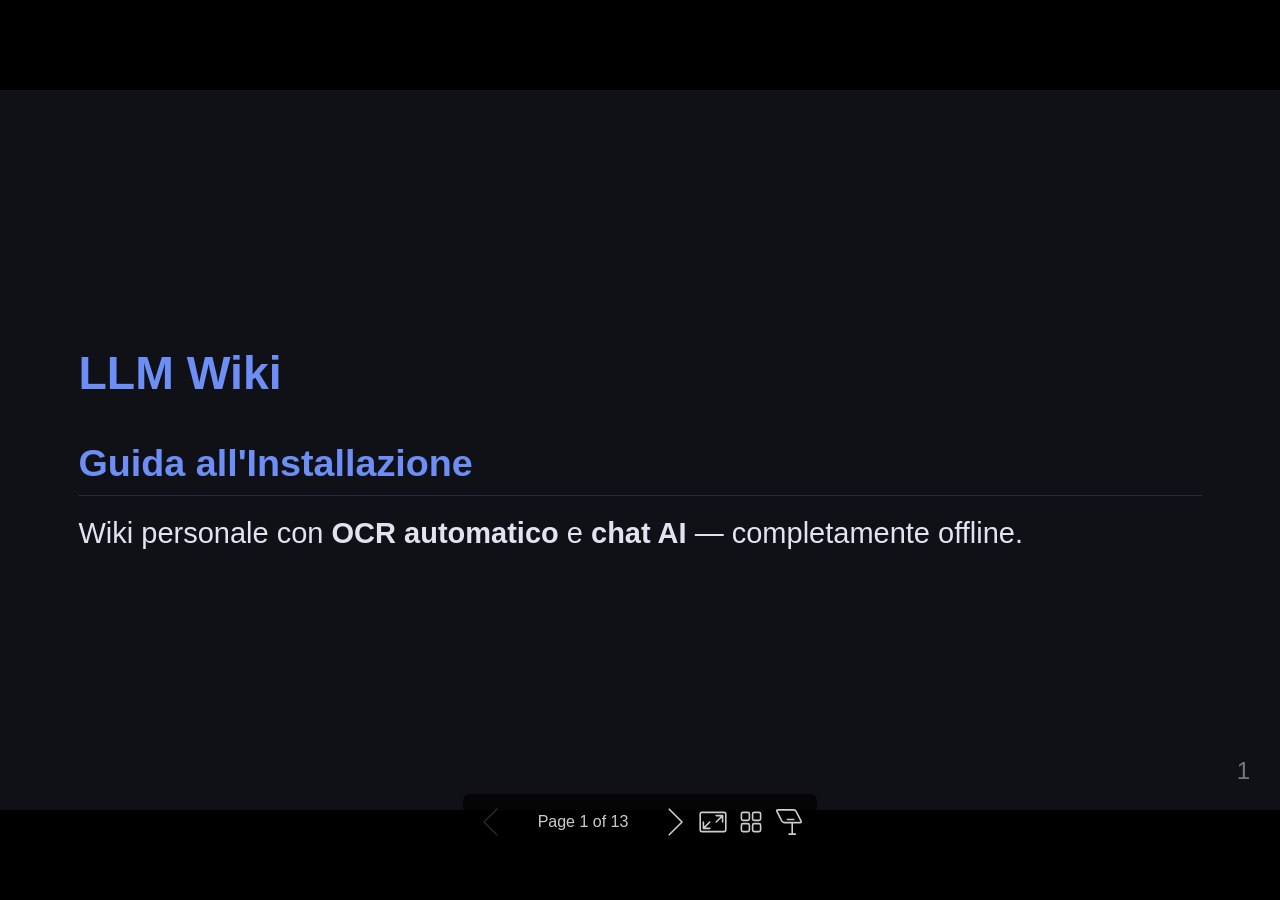
<file: docs/install-slides.html>
<!DOCTYPE html><html lang="en-US"><head><title>LLM Wiki</title><meta property="og:title" content="LLM Wiki"><meta charset="UTF-8"><meta name="viewport" content="width=device-width,height=device-height,initial-scale=1.0"><meta name="apple-mobile-web-app-capable" content="yes"><meta http-equiv="X-UA-Compatible" content="ie=edge"><meta property="og:type" content="website"><meta name="twitter:card" content="summary"><style>@media screen{body[data-bespoke-view=""] .bespoke-marp-parent>.bespoke-marp-osc>button,body[data-bespoke-view=next] .bespoke-marp-parent>.bespoke-marp-osc>button,body[data-bespoke-view=overview] button.bespoke-marp-overview-close,body[data-bespoke-view=presenter] .bespoke-marp-presenter-container .bespoke-marp-presenter-info-container .bespoke-marp-presenter-info-page-area .bespoke-marp-presenter-info-page,body[data-bespoke-view=presenter] .bespoke-marp-presenter-container .bespoke-marp-presenter-info-container button,body[data-bespoke-view=presenter] .bespoke-marp-presenter-container .bespoke-marp-presenter-note-container button{appearance:none;background-color:initial;border:0;color:inherit;cursor:pointer;font-size:inherit;opacity:.8;outline:none;padding:0;transition:opacity .2s linear;-webkit-tap-highlight-color:transparent}body[data-bespoke-view=""] .bespoke-marp-parent>.bespoke-marp-osc>button:disabled,body[data-bespoke-view=next] .bespoke-marp-parent>.bespoke-marp-osc>button:disabled,body[data-bespoke-view=overview] button.bespoke-marp-overview-close:disabled,body[data-bespoke-view=presenter] .bespoke-marp-presenter-container .bespoke-marp-presenter-info-container .bespoke-marp-presenter-info-page-area .bespoke-marp-presenter-info-page:disabled,body[data-bespoke-view=presenter] .bespoke-marp-presenter-container .bespoke-marp-presenter-info-container button:disabled,body[data-bespoke-view=presenter] .bespoke-marp-presenter-container .bespoke-marp-presenter-note-container button:disabled{cursor:not-allowed;opacity:.15!important}body[data-bespoke-view=""] .bespoke-marp-parent>.bespoke-marp-osc>button:hover,body[data-bespoke-view=next] .bespoke-marp-parent>.bespoke-marp-osc>button:hover,body[data-bespoke-view=overview] button.bespoke-marp-overview-close:hover,body[data-bespoke-view=presenter] .bespoke-marp-presenter-container .bespoke-marp-presenter-info-container .bespoke-marp-presenter-info-page-area .bespoke-marp-presenter-info-page:hover,body[data-bespoke-view=presenter] .bespoke-marp-presenter-container .bespoke-marp-presenter-info-container button:hover,body[data-bespoke-view=presenter] .bespoke-marp-presenter-container .bespoke-marp-presenter-note-container button:hover{opacity:1}body[data-bespoke-view=""] .bespoke-marp-parent>.bespoke-marp-osc>button:hover:active,body[data-bespoke-view=next] .bespoke-marp-parent>.bespoke-marp-osc>button:hover:active,body[data-bespoke-view=overview] button.bespoke-marp-overview-close:hover:active,body[data-bespoke-view=presenter] .bespoke-marp-presenter-container .bespoke-marp-presenter-info-container .bespoke-marp-presenter-info-page-area .bespoke-marp-presenter-info-page:hover:active,body[data-bespoke-view=presenter] .bespoke-marp-presenter-container .bespoke-marp-presenter-info-container button:hover:active,body[data-bespoke-view=presenter] .bespoke-marp-presenter-container .bespoke-marp-presenter-note-container button:hover:active{opacity:.6}body[data-bespoke-view=""] .bespoke-marp-parent>.bespoke-marp-osc>button:hover:not(:disabled),body[data-bespoke-view=next] .bespoke-marp-parent>.bespoke-marp-osc>button:hover:not(:disabled),body[data-bespoke-view=overview] button.bespoke-marp-overview-close:hover:not(:disabled),body[data-bespoke-view=presenter] .bespoke-marp-presenter-container .bespoke-marp-presenter-info-container .bespoke-marp-presenter-info-page-area .bespoke-marp-presenter-info-page:hover:not(:disabled),body[data-bespoke-view=presenter] .bespoke-marp-presenter-container .bespoke-marp-presenter-info-container button:hover:not(:disabled),body[data-bespoke-view=presenter] .bespoke-marp-presenter-container .bespoke-marp-presenter-note-container button:hover:not(:disabled){transition:none}body[data-bespoke-view=""] .bespoke-marp-parent>.bespoke-marp-osc>button[data-bespoke-marp-osc=prev],body[data-bespoke-view=next] .bespoke-marp-parent>.bespoke-marp-osc>button[data-bespoke-marp-osc=prev],body[data-bespoke-view=presenter] .bespoke-marp-presenter-container .bespoke-marp-presenter-info-container button.bespoke-marp-presenter-info-page-prev{background:#0000 url("[data-uri]") no-repeat 50%;background-size:contain;overflow:hidden;text-indent:100%;white-space:nowrap}body[data-bespoke-view=""] .bespoke-marp-parent>.bespoke-marp-osc>button[data-bespoke-marp-osc=next],body[data-bespoke-view=next] .bespoke-marp-parent>.bespoke-marp-osc>button[data-bespoke-marp-osc=next],body[data-bespoke-view=presenter] .bespoke-marp-presenter-container .bespoke-marp-presenter-info-container button.bespoke-marp-presenter-info-page-next{background:#0000 url("[data-uri]") no-repeat 50%;background-size:contain;overflow:hidden;text-indent:100%;white-space:nowrap}body[data-bespoke-view=""] .bespoke-marp-parent>.bespoke-marp-osc>button[data-bespoke-marp-osc=fullscreen],body[data-bespoke-view=next] .bespoke-marp-parent>.bespoke-marp-osc>button[data-bespoke-marp-osc=fullscreen]{background:#0000 url("[data-uri]") no-repeat 50%;background-size:contain;overflow:hidden;text-indent:100%;white-space:nowrap}body[data-bespoke-view=""] .bespoke-marp-parent>.bespoke-marp-osc>button.exit[data-bespoke-marp-osc=fullscreen],body[data-bespoke-view=next] .bespoke-marp-parent>.bespoke-marp-osc>button.exit[data-bespoke-marp-osc=fullscreen]{background-image:url("[data-uri]")}body[data-bespoke-view=""] .bespoke-marp-parent>.bespoke-marp-osc>button[data-bespoke-marp-osc=presenter],body[data-bespoke-view=next] .bespoke-marp-parent>.bespoke-marp-osc>button[data-bespoke-marp-osc=presenter]{background:#0000 url("[data-uri]") no-repeat 50%;background-size:contain;overflow:hidden;text-indent:100%;white-space:nowrap}body[data-bespoke-view=overview] button.bespoke-marp-overview-close,body[data-bespoke-view=presenter] .bespoke-marp-presenter-container .bespoke-marp-presenter-note-container button.bespoke-marp-presenter-note-bigger{background:#0000 url("[data-uri]") no-repeat 50%;background-size:contain;overflow:hidden;text-indent:100%;white-space:nowrap}body[data-bespoke-view=presenter] .bespoke-marp-presenter-container .bespoke-marp-presenter-note-container button.bespoke-marp-presenter-note-smaller{background:#0000 url("[data-uri]") no-repeat 50%;background-size:contain;overflow:hidden;text-indent:100%;white-space:nowrap}body[data-bespoke-view=""] .bespoke-marp-parent>.bespoke-marp-osc>button[data-bespoke-marp-osc=overview],body[data-bespoke-view=next] .bespoke-marp-parent>.bespoke-marp-osc>button[data-bespoke-marp-osc=overview]{background:#0000 url("[data-uri]") no-repeat 50%;background-size:contain;overflow:hidden;text-indent:100%;white-space:nowrap}}@keyframes __bespoke_marp_transition_reduced_outgoing__{0%{opacity:1}to{opacity:0}}@keyframes __bespoke_marp_transition_reduced_incoming__{0%{mix-blend-mode:plus-lighter;opacity:0}to{mix-blend-mode:plus-lighter;opacity:1}}.bespoke-marp-note,.bespoke-marp-osc,.bespoke-progress-parent{display:none;transition:none}@media screen{::view-transition-group(*){animation-duration:var(--marp-bespoke-transition-animation-duration,.5s);animation-timing-function:ease}::view-transition-new(*),::view-transition-old(*){animation-delay:0s;animation-direction:var(--marp-bespoke-transition-animation-direction,normal);animation-duration:var(--marp-bespoke-transition-animation-duration,.5s);animation-fill-mode:both;animation-name:var(--marp-bespoke-transition-animation-name,var(--marp-bespoke-transition-animation-name-fallback,__bespoke_marp_transition_no_animation__));mix-blend-mode:normal}::view-transition-old(*){--marp-bespoke-transition-animation-name-fallback:__bespoke_marp_transition_reduced_outgoing__;animation-timing-function:ease}::view-transition-new(*){--marp-bespoke-transition-animation-name-fallback:__bespoke_marp_transition_reduced_incoming__;animation-timing-function:ease}::view-transition-new(root),::view-transition-old(root){animation-timing-function:linear}::view-transition-new(__bespoke_marp_transition_osc__),::view-transition-old(__bespoke_marp_transition_osc__){animation-duration:0s!important;animation-name:__bespoke_marp_transition_osc__!important}::view-transition-new(__bespoke_marp_transition_osc__){opacity:0!important}.bespoke-marp-transition-warming-up::view-transition-group(*),.bespoke-marp-transition-warming-up::view-transition-new(*),.bespoke-marp-transition-warming-up::view-transition-old(*){animation-play-state:paused!important}body,html{height:100%;margin:0}body{background:#000;overflow:hidden}svg.bespoke-marp-slide{content-visibility:hidden;interactivity:inert;opacity:0;pointer-events:none;z-index:-1}svg.bespoke-marp-slide:not(.bespoke-marp-active) *{view-transition-name:none!important}svg.bespoke-marp-slide.bespoke-marp-active{content-visibility:visible;interactivity:auto;opacity:1;pointer-events:auto;z-index:0}svg.bespoke-marp-slide.bespoke-marp-active.bespoke-marp-active-ready *{animation-name:__bespoke_marp__!important}@supports not (content-visibility:hidden){svg.bespoke-marp-slide[data-bespoke-marp-load=hideable]{display:none}svg.bespoke-marp-slide[data-bespoke-marp-load=hideable].bespoke-marp-active{display:block}}}@media screen and (prefers-reduced-motion:reduce){svg.bespoke-marp-slide *{view-transition-name:none!important}}@media screen{[data-bespoke-marp-fragment=inactive]{visibility:hidden}body[data-bespoke-view=""] .bespoke-marp-parent,body[data-bespoke-view=next] .bespoke-marp-parent{inset:0;position:absolute}body[data-bespoke-view=""] .bespoke-marp-parent>.bespoke-marp-osc,body[data-bespoke-view=next] .bespoke-marp-parent>.bespoke-marp-osc{background:#000000a6;border-radius:7px;bottom:50px;color:#fff;contain:paint;display:block;font-family:Helvetica,Arial,sans-serif;font-size:16px;left:50%;line-height:0;opacity:1;padding:12px;position:absolute;touch-action:manipulation;transform:translateX(-50%);transition:opacity .2s linear;-webkit-user-select:none;user-select:none;view-transition-name:__bespoke_marp_transition_osc__;white-space:nowrap;will-change:transform;z-index:1}body[data-bespoke-view=""] .bespoke-marp-parent>.bespoke-marp-osc>:where(*),body[data-bespoke-view=next] .bespoke-marp-parent>.bespoke-marp-osc>:where(*){margin-left:6px}body[data-bespoke-view=""] .bespoke-marp-parent>.bespoke-marp-osc>:where(*):where(:first-child),body[data-bespoke-view=next] .bespoke-marp-parent>.bespoke-marp-osc>:where(*):where(:first-child){margin-left:0}body[data-bespoke-view=""] .bespoke-marp-parent>.bespoke-marp-osc>span,body[data-bespoke-view=next] .bespoke-marp-parent>.bespoke-marp-osc>span{opacity:.8}body[data-bespoke-view=""] .bespoke-marp-parent>.bespoke-marp-osc>span[data-bespoke-marp-osc=page],body[data-bespoke-view=next] .bespoke-marp-parent>.bespoke-marp-osc>span[data-bespoke-marp-osc=page]{display:inline-block;min-width:140px;text-align:center}body[data-bespoke-view=""] .bespoke-marp-parent>.bespoke-marp-osc>button[data-bespoke-marp-osc=fullscreen],body[data-bespoke-view=""] .bespoke-marp-parent>.bespoke-marp-osc>button[data-bespoke-marp-osc=next],body[data-bespoke-view=""] .bespoke-marp-parent>.bespoke-marp-osc>button[data-bespoke-marp-osc=overview],body[data-bespoke-view=""] .bespoke-marp-parent>.bespoke-marp-osc>button[data-bespoke-marp-osc=presenter],body[data-bespoke-view=""] .bespoke-marp-parent>.bespoke-marp-osc>button[data-bespoke-marp-osc=prev],body[data-bespoke-view=next] .bespoke-marp-parent>.bespoke-marp-osc>button[data-bespoke-marp-osc=fullscreen],body[data-bespoke-view=next] .bespoke-marp-parent>.bespoke-marp-osc>button[data-bespoke-marp-osc=next],body[data-bespoke-view=next] .bespoke-marp-parent>.bespoke-marp-osc>button[data-bespoke-marp-osc=overview],body[data-bespoke-view=next] .bespoke-marp-parent>.bespoke-marp-osc>button[data-bespoke-marp-osc=presenter],body[data-bespoke-view=next] .bespoke-marp-parent>.bespoke-marp-osc>button[data-bespoke-marp-osc=prev]{height:32px;line-height:32px;width:32px}body[data-bespoke-view=""] .bespoke-marp-parent.bespoke-marp-inactive,body[data-bespoke-view=next] .bespoke-marp-parent.bespoke-marp-inactive{cursor:none}body[data-bespoke-view=""] .bespoke-marp-parent.bespoke-marp-inactive>.bespoke-marp-osc,body[data-bespoke-view=next] .bespoke-marp-parent.bespoke-marp-inactive>.bespoke-marp-osc{opacity:0;pointer-events:none}body[data-bespoke-view=""] svg.bespoke-marp-slide,body[data-bespoke-view=next] svg.bespoke-marp-slide{height:100%;left:0;position:absolute;top:0;width:100%}body[data-bespoke-view=""] .bespoke-progress-parent{background:#222;display:flex;height:5px;width:100%}body[data-bespoke-view=""] .bespoke-progress-parent+:where(.bespoke-marp-parent){top:5px}body[data-bespoke-view=""] .bespoke-progress-parent .bespoke-progress-bar{background:#0288d1;flex:0 0 0;transition:flex-basis .2s cubic-bezier(0,1,1,1)}body[data-bespoke-view=next]{background:#0000}body[data-bespoke-view=presenter]{background:#161616}body[data-bespoke-view=presenter] .bespoke-marp-presenter-container{display:grid;font-family:Helvetica,Arial,sans-serif;grid-template:"current dragbar next" minmax(140px,1fr) "current dragbar note" 2fr "info    dragbar note" 3em;grid-template-columns:minmax(3px,var(--bespoke-marp-presenter-split-ratio,66%)) 0 minmax(3px,1fr);height:100%;left:0;position:absolute;top:0;width:100%}body[data-bespoke-view=presenter] .bespoke-marp-presenter-container :where(.bespoke-marp-parent){grid-area:current;overflow:hidden;position:relative}body[data-bespoke-view=presenter] .bespoke-marp-presenter-container :where(.bespoke-marp-parent) :where(svg.bespoke-marp-slide){height:calc(100% - 40px);left:20px;pointer-events:none;position:absolute;top:20px;-webkit-user-select:none;user-select:none;width:calc(100% - 40px)}body[data-bespoke-view=presenter] .bespoke-marp-presenter-container :where(.bespoke-marp-parent) :where(svg.bespoke-marp-slide).bespoke-marp-active{filter:drop-shadow(0 3px 10px rgba(0,0,0,.5))}body[data-bespoke-view=presenter] .bespoke-marp-presenter-container .bespoke-marp-presenter-dragbar-container{background:#0288d1;cursor:col-resize;grid-area:dragbar;margin-left:-3px;opacity:0;position:relative;transition:opacity .4s linear .1s;width:6px;z-index:10}body[data-bespoke-view=presenter] .bespoke-marp-presenter-container .bespoke-marp-presenter-dragbar-container:hover{opacity:1}body[data-bespoke-view=presenter] .bespoke-marp-presenter-container .bespoke-marp-presenter-dragbar-container.active{opacity:1;transition-delay:0s}body[data-bespoke-view=presenter] .bespoke-marp-presenter-container .bespoke-marp-presenter-next-container{background:#222;cursor:pointer;display:none;grid-area:next;overflow:hidden;position:relative}body[data-bespoke-view=presenter] .bespoke-marp-presenter-container .bespoke-marp-presenter-next-container.active{display:block}body[data-bespoke-view=presenter] .bespoke-marp-presenter-container .bespoke-marp-presenter-next-container iframe.bespoke-marp-presenter-next{background:#0000;border:0;display:block;filter:drop-shadow(0 3px 10px rgba(0,0,0,.5));height:calc(100% - 40px);left:20px;pointer-events:none;position:absolute;interactivity:inert;top:20px;-webkit-user-select:none;user-select:none;width:calc(100% - 40px)}body[data-bespoke-view=presenter] .bespoke-marp-presenter-container .bespoke-marp-presenter-note-container{background:#222;color:#eee;grid-area:note;position:relative;z-index:1}body[data-bespoke-view=presenter] .bespoke-marp-presenter-container .bespoke-marp-presenter-note-container button{height:1.5em;line-height:1.5em;width:1.5em}body[data-bespoke-view=presenter] .bespoke-marp-presenter-container .bespoke-marp-presenter-note-container .bespoke-marp-presenter-note-wrapper{display:block;inset:0;position:absolute}body[data-bespoke-view=presenter] .bespoke-marp-presenter-container .bespoke-marp-presenter-note-container .bespoke-marp-presenter-note-buttons{background:#000000a6;border-radius:4px;bottom:0;display:flex;gap:4px;margin:12px;opacity:0;padding:6px;pointer-events:none;position:absolute;right:0;transition:opacity .2s linear}body[data-bespoke-view=presenter] .bespoke-marp-presenter-container .bespoke-marp-presenter-note-container .bespoke-marp-presenter-note-buttons:focus-within,body[data-bespoke-view=presenter] .bespoke-marp-presenter-container .bespoke-marp-presenter-note-container .bespoke-marp-presenter-note-wrapper:focus-within+.bespoke-marp-presenter-note-buttons,body[data-bespoke-view=presenter] .bespoke-marp-presenter-container .bespoke-marp-presenter-note-container:hover .bespoke-marp-presenter-note-buttons{opacity:1;pointer-events:auto}body[data-bespoke-view=presenter] .bespoke-marp-presenter-container .bespoke-marp-presenter-note-container .bespoke-marp-note{box-sizing:border-box;font-size:calc(1.1em*var(--bespoke-marp-note-font-scale, 1));height:calc(100% - 40px);margin:20px;overflow:auto;padding-right:3px;white-space:pre-wrap;width:calc(100% - 40px);word-wrap:break-word;scrollbar-color:#eeeeee80 #0000;scrollbar-width:thin}body[data-bespoke-view=presenter] .bespoke-marp-presenter-container .bespoke-marp-presenter-note-container .bespoke-marp-note::-webkit-scrollbar{width:6px}body[data-bespoke-view=presenter] .bespoke-marp-presenter-container .bespoke-marp-presenter-note-container .bespoke-marp-note::-webkit-scrollbar-track{background:#0000}body[data-bespoke-view=presenter] .bespoke-marp-presenter-container .bespoke-marp-presenter-note-container .bespoke-marp-note::-webkit-scrollbar-thumb{background:#eeeeee80;border-radius:6px}body[data-bespoke-view=presenter] .bespoke-marp-presenter-container .bespoke-marp-presenter-note-container .bespoke-marp-note:empty{pointer-events:none}body[data-bespoke-view=presenter] .bespoke-marp-presenter-container .bespoke-marp-presenter-note-container .bespoke-marp-note.active{display:block}body[data-bespoke-view=presenter] .bespoke-marp-presenter-container .bespoke-marp-presenter-note-container .bespoke-marp-note p:first-child{margin-top:0}body[data-bespoke-view=presenter] .bespoke-marp-presenter-container .bespoke-marp-presenter-note-container .bespoke-marp-note p:last-child{margin-bottom:0}body[data-bespoke-view=presenter] .bespoke-marp-presenter-container .bespoke-marp-presenter-info-container{align-items:center;box-sizing:border-box;color:#eee;display:flex;flex-wrap:nowrap;grid-area:info;justify-content:center;overflow:hidden;padding:0 10px}body[data-bespoke-view=presenter] .bespoke-marp-presenter-container .bespoke-marp-presenter-info-container .bespoke-marp-presenter-info-page-area,body[data-bespoke-view=presenter] .bespoke-marp-presenter-container .bespoke-marp-presenter-info-container .bespoke-marp-presenter-info-time,body[data-bespoke-view=presenter] .bespoke-marp-presenter-container .bespoke-marp-presenter-info-container .bespoke-marp-presenter-info-timer{box-sizing:border-box;display:block;padding:0 10px;white-space:nowrap;width:100%}body[data-bespoke-view=presenter] .bespoke-marp-presenter-container .bespoke-marp-presenter-info-container button{height:1.5em;line-height:1.5em;width:1.5em}body[data-bespoke-view=presenter] .bespoke-marp-presenter-container .bespoke-marp-presenter-info-container .bespoke-marp-presenter-info-page-area{order:2;text-align:center}body[data-bespoke-view=presenter] .bespoke-marp-presenter-container .bespoke-marp-presenter-info-container .bespoke-marp-presenter-info-page-area .bespoke-marp-presenter-info-page{display:inline-block;min-width:120px;text-align:center}body[data-bespoke-view=presenter] .bespoke-marp-presenter-container .bespoke-marp-presenter-info-container .bespoke-marp-presenter-info-time{color:#999;order:1;text-align:left}body[data-bespoke-view=presenter] .bespoke-marp-presenter-container .bespoke-marp-presenter-info-container .bespoke-marp-presenter-info-timer{color:#999;order:3;text-align:right}body[data-bespoke-view=presenter] .bespoke-marp-presenter-container .bespoke-marp-presenter-info-container .bespoke-marp-presenter-info-timer:hover{cursor:pointer}body[data-bespoke-view=overview]{background:#161616;overflow:auto}body[data-bespoke-view=overview] [data-bespoke-marp-fragment=inactive]{visibility:visible}body[data-bespoke-view=overview] .bespoke-marp-overview-header{backdrop-filter:blur(4px);background:#222222d9;box-shadow:0 3px 10px #00000080;box-sizing:border-box;display:flex;height:48px;inset:0 0 auto;justify-content:flex-end;padding:10px;position:fixed;z-index:1}body[data-bespoke-view=overview] button.bespoke-marp-overview-close{height:28px;line-height:28px;transform:rotate(45deg);width:28px}body[data-bespoke-view=overview] .bespoke-marp-parent{display:grid;gap:40px;grid-template-columns:repeat(auto-fit,minmax(0,240px));justify-content:space-around;padding:30px}body[data-bespoke-view=overview] .bespoke-marp-parent svg.bespoke-marp-slide{--bov-selected:#0000;--bov-focus:#161616;--bov-focus-outline:#0000;background-image:conic-gradient(#161616 0 0),conic-gradient(var(--bov-focus) 0 0),conic-gradient(var(--bov-focus-outline) 0 0),conic-gradient(var(--bov-selected) 0 0);background-position:5px 5px,3px 3px,2px 2px,0 0;background-repeat:no-repeat;background-size:calc(100% - 10px) calc(100% - 10px),calc(100% - 6px) calc(100% - 6px),calc(100% - 4px) calc(100% - 4px),100% 100%;content-visibility:visible;cursor:pointer;filter:drop-shadow(0 3px 10px rgba(0,0,0,.5));margin:-6px;padding:6px;interactivity:auto;opacity:1;outline:0;pointer-events:auto;scroll-margin-block:30px;width:100%;z-index:0}body[data-bespoke-view=overview] .bespoke-marp-parent svg.bespoke-marp-slide *,body[data-bespoke-view=overview] .bespoke-marp-parent svg.bespoke-marp-slide.bespoke-marp-active *{pointer-events:none;interactivity:inert}body[data-bespoke-view=overview] .bespoke-marp-parent svg.bespoke-marp-slide:active,body[data-bespoke-view=overview] .bespoke-marp-parent svg.bespoke-marp-slide:focus-visible,body[data-bespoke-view=overview] .bespoke-marp-parent svg.bespoke-marp-slide:hover{--bov-focus-outline:#161616}body[data-bespoke-view=overview] .bespoke-marp-parent svg.bespoke-marp-slide:focus-visible,body[data-bespoke-view=overview] .bespoke-marp-parent svg.bespoke-marp-slide:hover{--bov-focus:#999}body[data-bespoke-view=overview] .bespoke-marp-parent svg.bespoke-marp-slide:active{--bov-focus:#eee}body[data-bespoke-view=overview] .bespoke-marp-parent svg.bespoke-marp-slide.bespoke-marp-active{--bov-selected:#0288d1}body[data-bespoke-view=overview]:has(.bespoke-marp-overview-header) .bespoke-marp-parent{padding-top:78px}body[data-bespoke-view=overview]:has(.bespoke-marp-overview-header) .bespoke-marp-parent svg.bespoke-marp-slide{scroll-margin-top:78px}.bespoke-marp-overview{background:#000000a6;inset:0;opacity:0;pointer-events:none;position:fixed;transition:opacity .1s ease;z-index:10}.bespoke-marp-overview iframe{background:#222;border:0;display:block;height:100%;left:0;position:absolute;top:0;width:100%}.bespoke-marp-overview[data-open="1"]{opacity:1;pointer-events:auto}}@media print{.bespoke-marp-overview,.bespoke-marp-presenter-info-container,.bespoke-marp-presenter-next-container,.bespoke-marp-presenter-note-container{display:none}}</style><style>div#\:\$p > svg > foreignObject > section{width:1280px;height:720px;box-sizing:border-box;overflow:hidden;position:relative;scroll-snap-align:center center;-webkit-text-size-adjust:100%;text-size-adjust:100%}div#\:\$p > svg > foreignObject > section::after{bottom:0;content:attr(data-marpit-pagination);padding:inherit;pointer-events:none;position:absolute;right:0}div#\:\$p > svg > foreignObject > section:not([data-marpit-pagination])::after{display:none}div#\:\$p > svg > foreignObject > section :is(h1, marp-h1){font-size:2em;margin-block:0.67em}div#\:\$p > svg > foreignObject > section video::-webkit-media-controls{will-change:transform}@page {size:1280px 720px;margin:0}@media print{html, body{background-color:#fff;margin:0;page-break-inside:avoid;break-inside:avoid-page}div#\:\$p > svg > foreignObject > section{page-break-before:always;break-before:page}div#\:\$p > svg > foreignObject > section, div#\:\$p > svg > foreignObject > section *{-webkit-print-color-adjust:exact!important;animation-delay:0s!important;animation-duration:0s!important;color-adjust:exact!important;print-color-adjust:exact!important;transition:none!important}div#\:\$p > svg[data-marpit-svg]{display:block;height:100vh;width:100vw}}div#\:\$p > svg > foreignObject > :where(section){container-type:size}div#\:\$p > svg > foreignObject > section img[data-marp-twemoji]{background:transparent;height:1em;margin:0 .05em 0 .1em;vertical-align:-.1em;width:1em}div#\:\$p > svg > foreignObject > section{--fgColor-danger:light-dark(#d1242f, #f85149);--bgColor-attention-muted:light-dark(#fff8c5, #bb800926);--bgColor-muted:light-dark(#f6f8fa, #151b23);--bgColor-neutral-muted:light-dark(#818b981f, #656c7633);--borderColor-accent-emphasis:light-dark(#0969da, #1f6feb);--borderColor-attention-emphasis:light-dark(#9a6700, #9e6a03);--borderColor-danger-emphasis:light-dark(#cf222e, #da3633);--borderColor-default:light-dark(#d1d9e0, #3d444d);--borderColor-done-emphasis:light-dark(#8250df, #8957e5);--borderColor-success-emphasis:light-dark(#1a7f37, #238636);--color-prettylights-syntax-brackethighlighter-angle:light-dark(#59636e, #9198a1);--color-prettylights-syntax-brackethighlighter-unmatched:light-dark(#82071e, #f85149);--color-prettylights-syntax-carriage-return-bg:light-dark(#cf222e, #b62324);--color-prettylights-syntax-carriage-return-text:light-dark(#f6f8fa, #f0f6fc);--color-prettylights-syntax-comment:light-dark(#59636e, #9198a1);--color-prettylights-syntax-constant:light-dark(#0550ae, #79c0ff);--color-prettylights-syntax-constant-other-reference-link:light-dark(#0a3069, #a5d6ff);--color-prettylights-syntax-entity:light-dark(#6639ba, #d2a8ff);--color-prettylights-syntax-entity-tag:light-dark(#0550ae, #7ee787);--color-prettylights-syntax-invalid-illegal-text:light-dark(var(--fgColor-danger), var(--fgColor-danger));--color-prettylights-syntax-keyword:light-dark(#cf222e, #ff7b72);--color-prettylights-syntax-markup-changed-bg:light-dark(#ffd8b5, #5a1e02);--color-prettylights-syntax-markup-changed-text:light-dark(#953800, #ffdfb6);--color-prettylights-syntax-markup-deleted-bg:light-dark(#ffebe9, #67060c);--color-prettylights-syntax-markup-deleted-text:light-dark(#82071e, #ffdcd7);--color-prettylights-syntax-markup-heading:light-dark(#0550ae, #1f6feb);--color-prettylights-syntax-markup-ignored-bg:light-dark(#0550ae, #1158c7);--color-prettylights-syntax-markup-ignored-text:light-dark(#d1d9e0, #f0f6fc);--color-prettylights-syntax-markup-inserted-bg:light-dark(#dafbe1, #033a16);--color-prettylights-syntax-markup-inserted-text:light-dark(#116329, #aff5b4);--color-prettylights-syntax-markup-list:light-dark(#3b2300, #f2cc60);--color-prettylights-syntax-meta-diff-range:light-dark(#8250df, #d2a8ff);--color-prettylights-syntax-string:light-dark(#0a3069, #a5d6ff);--color-prettylights-syntax-string-regexp:light-dark(#116329, #7ee787);--color-prettylights-syntax-sublimelinter-gutter-mark:light-dark(#818b98, #3d444d);--color-prettylights-syntax-variable:light-dark(#953800, #ffa657);--fgColor-accent:light-dark(#0969da, #4493f8);--fgColor-attention:light-dark(#9a6700, #d29922);--fgColor-done:light-dark(#8250df, #ab7df8);--fgColor-muted:light-dark(#59636e, #9198a1);--fgColor-success:light-dark(#1a7f37, #3fb950);--bgColor-default:light-dark(#fff, #0d1117);--borderColor-muted:light-dark(#d1d9e0b3, #3d444db3);--color-prettylights-syntax-invalid-illegal-bg:light-dark(var(--bgColor-danger-muted), var(--bgColor-danger-muted));--color-prettylights-syntax-markup-bold:light-dark(#1f2328, #f0f6fc);--color-prettylights-syntax-markup-italic:light-dark(#1f2328, #f0f6fc);--color-prettylights-syntax-storage-modifier-import:light-dark(#1f2328, #f0f6fc);--fgColor-default:light-dark(#1f2328, #f0f6fc);--focus-outlineColor:light-dark(var(--borderColor-accent-emphasis), var(--borderColor-accent-emphasis));--borderColor-neutral-muted:light-dark(var(--borderColor-muted), var(--borderColor-muted));--base-size-16:calc(var(--marpit-root-font-size, 1rem) * 1);--base-size-24:calc(var(--marpit-root-font-size, 1rem) * 1.5);--base-size-4:calc(var(--marpit-root-font-size, 1rem) * 0.25);--base-size-40:calc(var(--marpit-root-font-size, 1rem) * 2.5);--base-size-8:calc(var(--marpit-root-font-size, 1rem) * 0.5);--base-text-weight-medium:500;--base-text-weight-normal:400;--base-text-weight-semibold:600;--fontStack-monospace:ui-monospace, SFMono-Regular, SF Mono, Menlo, Consolas, Liberation Mono, monospace;--fontStack-sansSerif:-apple-system, BlinkMacSystemFont, "Segoe UI", "Noto Sans", Helvetica, Arial, sans-serif, "Apple Color Emoji", "Segoe UI Emoji";}/*!
 * Marp default theme.
 *
 * @theme default
 * @author Yuki Hattori
 *
 * @auto-scaling true
 * @size 16:9 1280px 720px
 * @size 4:3 960px 720px
 */div#\:\$p > svg > foreignObject > section [data-theme=light],div#\:\$p > svg > foreignObject > section{color-scheme:light}div#\:\$p > svg > foreignObject > section [data-theme=dark],div#\:\$p > svg > foreignObject > section:where(.invert){color-scheme:dark}div#\:\$p > svg > foreignObject > section{-ms-text-size-adjust:100%;-webkit-text-size-adjust:100%;background-color:var(--bgColor-default);color:var(--fgColor-default);font-family:var(--fontStack-sansSerif, -apple-system, BlinkMacSystemFont, "Segoe UI", "Noto Sans", Helvetica, Arial, sans-serif, "Apple Color Emoji", "Segoe UI Emoji");font-size:16px;font-weight:var(--base-text-weight-normal, 400);line-height:1.5;margin:0;word-wrap:break-word}div#\:\$p > svg > foreignObject > section{--marpit-root-font-size:16px}div#\:\$p > svg > foreignObject > section a{text-decoration:underline;text-underline-offset:calc(var(--marpit-root-font-size, 1rem) * .2)}div#\:\$p > svg > foreignObject > section :is(h1, marp-h1):hover .anchor .octicon-link:before,div#\:\$p > svg > foreignObject > section :is(h2, marp-h2):hover .anchor .octicon-link:before,div#\:\$p > svg > foreignObject > section :is(h3, marp-h3):hover .anchor .octicon-link:before,div#\:\$p > svg > foreignObject > section :is(h4, marp-h4):hover .anchor .octicon-link:before,div#\:\$p > svg > foreignObject > section :is(h5, marp-h5):hover .anchor .octicon-link:before,div#\:\$p > svg > foreignObject > section :is(h6, marp-h6):hover .anchor .octicon-link:before{background-color:currentColor;content:" ";display:inline-block;height:16px;-webkit-mask-image:url('data:image/svg+xml;charset=utf-8,<svg xmlns="http://www.w3.org/2000/svg" aria-hidden="true" viewBox="0 0 16 16"><path fill-rule="evenodd" d="M7.775 3.275a.75.75 0 0 0 1.06 1.06l1.25-1.25a2 2 0 1 1 2.83 2.83l-2.5 2.5a2 2 0 0 1-2.83 0 .75.75 0 0 0-1.06 1.06 3.5 3.5 0 0 0 4.95 0l2.5-2.5a3.5 3.5 0 0 0-4.95-4.95zm-4.69 9.64a2 2 0 0 1 0-2.83l2.5-2.5a2 2 0 0 1 2.83 0 .75.75 0 0 0 1.06-1.06 3.5 3.5 0 0 0-4.95 0l-2.5 2.5a3.5 3.5 0 0 0 4.95 4.95l1.25-1.25a.75.75 0 0 0-1.06-1.06l-1.25 1.25a2 2 0 0 1-2.83 0"/></svg>');mask-image:url('data:image/svg+xml;charset=utf-8,<svg xmlns="http://www.w3.org/2000/svg" aria-hidden="true" viewBox="0 0 16 16"><path fill-rule="evenodd" d="M7.775 3.275a.75.75 0 0 0 1.06 1.06l1.25-1.25a2 2 0 1 1 2.83 2.83l-2.5 2.5a2 2 0 0 1-2.83 0 .75.75 0 0 0-1.06 1.06 3.5 3.5 0 0 0 4.95 0l2.5-2.5a3.5 3.5 0 0 0-4.95-4.95zm-4.69 9.64a2 2 0 0 1 0-2.83l2.5-2.5a2 2 0 0 1 2.83 0 .75.75 0 0 0 1.06-1.06 3.5 3.5 0 0 0-4.95 0l-2.5 2.5a3.5 3.5 0 0 0 4.95 4.95l1.25-1.25a.75.75 0 0 0-1.06-1.06l-1.25 1.25a2 2 0 0 1-2.83 0"/></svg>');width:16px}div#\:\$p > svg > foreignObject > section details,div#\:\$p > svg > foreignObject > section figcaption,div#\:\$p > svg > foreignObject > section figure{display:block}div#\:\$p > svg > foreignObject > section summary{display:list-item}div#\:\$p > svg > foreignObject > section [hidden]{display:none!important}div#\:\$p > svg > foreignObject > section a{background-color:transparent;color:var(--fgColor-accent);text-decoration:none}div#\:\$p > svg > foreignObject > section abbr[title]{border-bottom:none;-webkit-text-decoration:underline dotted;text-decoration:underline dotted}div#\:\$p > svg > foreignObject > section b,div#\:\$p > svg > foreignObject > section strong{font-weight:var(--base-text-weight-semibold, 600)}div#\:\$p > svg > foreignObject > section dfn{font-style:italic}div#\:\$p > svg > foreignObject > section :is(h1, marp-h1){border-bottom:1px solid var(--borderColor-muted);font-size:2em;font-weight:var(--base-text-weight-semibold, 600);margin:.67em 0;padding-bottom:.3em}div#\:\$p > svg > foreignObject > section mark{background-color:var(--bgColor-attention-muted);color:var(--fgColor-default)}div#\:\$p > svg > foreignObject > section small{font-size:90%}div#\:\$p > svg > foreignObject > section sub,div#\:\$p > svg > foreignObject > section sup{font-size:75%;line-height:0;position:relative;vertical-align:baseline}div#\:\$p > svg > foreignObject > section sub{bottom:-.25em}div#\:\$p > svg > foreignObject > section sup{top:-.5em}div#\:\$p > svg > foreignObject > section img{border-style:none;box-sizing:content-box;max-width:100%}div#\:\$p > svg > foreignObject > section code,div#\:\$p > svg > foreignObject > section kbd,div#\:\$p > svg > foreignObject > section :is(pre, marp-pre),div#\:\$p > svg > foreignObject > section samp{font-family:monospace;font-size:1em}div#\:\$p > svg > foreignObject > section figure{margin:1em var(--base-size-40)}div#\:\$p > svg > foreignObject > section hr{background:transparent;background-color:var(--borderColor-default);border:0;box-sizing:content-box;height:.25em;margin:var(--base-size-24) 0;overflow:hidden;padding:0}div#\:\$p > svg > foreignObject > section input{font:inherit;font-family:inherit;font-size:inherit;line-height:inherit;margin:0;overflow:visible}div#\:\$p > svg > foreignObject > section [type=button],div#\:\$p > svg > foreignObject > section [type=reset],div#\:\$p > svg > foreignObject > section [type=submit]{-webkit-appearance:button;-moz-appearance:button;appearance:button}div#\:\$p > svg > foreignObject > section [type=checkbox],div#\:\$p > svg > foreignObject > section [type=radio]{box-sizing:border-box;padding:0}div#\:\$p > svg > foreignObject > section [type=number]::-webkit-inner-spin-button,div#\:\$p > svg > foreignObject > section [type=number]::-webkit-outer-spin-button{height:auto}div#\:\$p > svg > foreignObject > section [type=search]::-webkit-search-cancel-button,div#\:\$p > svg > foreignObject > section [type=search]::-webkit-search-decoration{-webkit-appearance:none;appearance:none}div#\:\$p > svg > foreignObject > section ::-webkit-input-placeholder{color:inherit;opacity:.54}div#\:\$p > svg > foreignObject > section ::-webkit-file-upload-button{-webkit-appearance:button;appearance:button;font:inherit}div#\:\$p > svg > foreignObject > section a:hover{text-decoration:underline}div#\:\$p > svg > foreignObject > section ::-moz-placeholder{color:var(--fgColor-muted);opacity:1}div#\:\$p > svg > foreignObject > section ::placeholder{color:var(--fgColor-muted);opacity:1}div#\:\$p > svg > foreignObject > section hr:after,div#\:\$p > svg > foreignObject > section hr:before{content:"";display:table}div#\:\$p > svg > foreignObject > section hr:after{clear:both}div#\:\$p > svg > foreignObject > section table{border-collapse:collapse;border-spacing:0;display:block;font-variant:tabular-nums;max-width:100%;overflow:auto;width:-moz-max-content;width:max-content}div#\:\$p > svg > foreignObject > section td,div#\:\$p > svg > foreignObject > section th{padding:0}div#\:\$p > svg > foreignObject > section details summary{cursor:pointer}div#\:\$p > svg > foreignObject > section [role=button]:focus,div#\:\$p > svg > foreignObject > section a:focus,div#\:\$p > svg > foreignObject > section input[type=checkbox]:focus,div#\:\$p > svg > foreignObject > section input[type=radio]:focus{box-shadow:none;outline:2px solid var(--focus-outlineColor);outline-offset:-2px}div#\:\$p > svg > foreignObject > section [role=button]:focus:not(:focus-visible),div#\:\$p > svg > foreignObject > section a:focus:not(:focus-visible),div#\:\$p > svg > foreignObject > section input[type=checkbox]:focus:not(:focus-visible),div#\:\$p > svg > foreignObject > section input[type=radio]:focus:not(:focus-visible){outline:1px solid transparent}div#\:\$p > svg > foreignObject > section [role=button]:focus-visible,div#\:\$p > svg > foreignObject > section a:focus-visible,div#\:\$p > svg > foreignObject > section input[type=checkbox]:focus-visible,div#\:\$p > svg > foreignObject > section input[type=radio]:focus-visible{box-shadow:none;outline:2px solid var(--focus-outlineColor);outline-offset:-2px}div#\:\$p > svg > foreignObject > section a:not([class]):focus,div#\:\$p > svg > foreignObject > section a:not([class]):focus-visible,div#\:\$p > svg > foreignObject > section input[type=checkbox]:focus,div#\:\$p > svg > foreignObject > section input[type=checkbox]:focus-visible,div#\:\$p > svg > foreignObject > section input[type=radio]:focus,div#\:\$p > svg > foreignObject > section input[type=radio]:focus-visible{outline-offset:0}div#\:\$p > svg > foreignObject > section kbd{background-color:var(--bgColor-muted);border-bottom-color:var(--borderColor-neutral-muted);border:1px solid var(--borderColor-neutral-muted);border-radius:6px;box-shadow:inset 0 -1px 0 var(--borderColor-neutral-muted);color:var(--fgColor-default);display:inline-block;font:11px var(--fontStack-monospace, ui-monospace, SFMono-Regular, SF Mono, Menlo, Consolas, Liberation Mono, monospace);line-height:10px;padding:var(--base-size-4);vertical-align:middle}div#\:\$p > svg > foreignObject > section :is(h1, marp-h1),div#\:\$p > svg > foreignObject > section :is(h2, marp-h2),div#\:\$p > svg > foreignObject > section :is(h3, marp-h3),div#\:\$p > svg > foreignObject > section :is(h4, marp-h4),div#\:\$p > svg > foreignObject > section :is(h5, marp-h5),div#\:\$p > svg > foreignObject > section :is(h6, marp-h6){font-weight:var(--base-text-weight-semibold, 600);line-height:1.25;margin-bottom:var(--base-size-16);margin-top:var(--base-size-24)}div#\:\$p > svg > foreignObject > section :is(h2, marp-h2){border-bottom:1px solid var(--borderColor-muted);font-size:1.5em;padding-bottom:.3em}div#\:\$p > svg > foreignObject > section :is(h2, marp-h2),div#\:\$p > svg > foreignObject > section :is(h3, marp-h3){font-weight:var(--base-text-weight-semibold, 600)}div#\:\$p > svg > foreignObject > section :is(h3, marp-h3){font-size:1.25em}div#\:\$p > svg > foreignObject > section :is(h4, marp-h4){font-size:1em}div#\:\$p > svg > foreignObject > section :is(h4, marp-h4),div#\:\$p > svg > foreignObject > section :is(h5, marp-h5){font-weight:var(--base-text-weight-semibold, 600)}div#\:\$p > svg > foreignObject > section :is(h5, marp-h5){font-size:.875em}div#\:\$p > svg > foreignObject > section :is(h6, marp-h6){color:var(--fgColor-muted);font-size:.85em;font-weight:var(--base-text-weight-semibold, 600)}div#\:\$p > svg > foreignObject > section p{margin-bottom:10px;margin-top:0}div#\:\$p > svg > foreignObject > section blockquote{border-left:.25em solid var(--borderColor-default);color:var(--fgColor-muted);margin:0;padding:0 1em}div#\:\$p > svg > foreignObject > section ol,div#\:\$p > svg > foreignObject > section ul{margin-bottom:0;margin-top:0;padding-left:2em}div#\:\$p > svg > foreignObject > section ol ol,div#\:\$p > svg > foreignObject > section ul ol{list-style-type:lower-roman}div#\:\$p > svg > foreignObject > section ol ol ol,div#\:\$p > svg > foreignObject > section ol ul ol,div#\:\$p > svg > foreignObject > section ul ol ol,div#\:\$p > svg > foreignObject > section ul ul ol{list-style-type:lower-alpha}div#\:\$p > svg > foreignObject > section dd{margin-left:0}div#\:\$p > svg > foreignObject > section code,div#\:\$p > svg > foreignObject > section :is(pre, marp-pre),div#\:\$p > svg > foreignObject > section samp,div#\:\$p > svg > foreignObject > section tt{font-family:var(--fontStack-monospace, ui-monospace, SFMono-Regular, SF Mono, Menlo, Consolas, Liberation Mono, monospace);font-size:12px}div#\:\$p > svg > foreignObject > section :is(pre, marp-pre){margin-bottom:0;margin-top:0;word-wrap:normal}div#\:\$p > svg > foreignObject > section .octicon{display:inline-block;fill:currentColor;overflow:visible!important;vertical-align:text-bottom}div#\:\$p > svg > foreignObject > section input::-webkit-inner-spin-button,div#\:\$p > svg > foreignObject > section input::-webkit-outer-spin-button{-webkit-appearance:none;appearance:none;margin:0}div#\:\$p > svg > foreignObject > section .mr-2{margin-right:var(--base-size-8, 8px)!important}div#\:\$p > svg > foreignObject > section:after,div#\:\$p > svg > foreignObject > section:before{display:table}div#\:\$p > svg > foreignObject > section:after{clear:both}div#\:\$p > svg > foreignObject > section>:first-child{margin-top:0!important}div#\:\$p > svg > foreignObject > section>:last-child{margin-bottom:0!important}div#\:\$p > svg > foreignObject > section a:not([href]){color:inherit;text-decoration:none}div#\:\$p > svg > foreignObject > section .absent{color:var(--fgColor-danger)}div#\:\$p > svg > foreignObject > section .anchor{float:left;line-height:1;margin-left:-20px;padding-right:var(--base-size-4)}div#\:\$p > svg > foreignObject > section .anchor:focus{outline:none}div#\:\$p > svg > foreignObject > section blockquote,div#\:\$p > svg > foreignObject > section details,div#\:\$p > svg > foreignObject > section dl,div#\:\$p > svg > foreignObject > section ol,div#\:\$p > svg > foreignObject > section p,div#\:\$p > svg > foreignObject > section :is(pre, marp-pre),div#\:\$p > svg > foreignObject > section table,div#\:\$p > svg > foreignObject > section ul{margin-bottom:var(--base-size-16);margin-top:0}div#\:\$p > svg > foreignObject > section blockquote>:first-child{margin-top:0}div#\:\$p > svg > foreignObject > section blockquote>:last-child{margin-bottom:0}div#\:\$p > svg > foreignObject > section :is(h1, marp-h1) .octicon-link,div#\:\$p > svg > foreignObject > section :is(h2, marp-h2) .octicon-link,div#\:\$p > svg > foreignObject > section :is(h3, marp-h3) .octicon-link,div#\:\$p > svg > foreignObject > section :is(h4, marp-h4) .octicon-link,div#\:\$p > svg > foreignObject > section :is(h5, marp-h5) .octicon-link,div#\:\$p > svg > foreignObject > section :is(h6, marp-h6) .octicon-link{color:var(--fgColor-default);vertical-align:middle;visibility:hidden}div#\:\$p > svg > foreignObject > section :is(h1, marp-h1):hover .anchor,div#\:\$p > svg > foreignObject > section :is(h2, marp-h2):hover .anchor,div#\:\$p > svg > foreignObject > section :is(h3, marp-h3):hover .anchor,div#\:\$p > svg > foreignObject > section :is(h4, marp-h4):hover .anchor,div#\:\$p > svg > foreignObject > section :is(h5, marp-h5):hover .anchor,div#\:\$p > svg > foreignObject > section :is(h6, marp-h6):hover .anchor{text-decoration:none}div#\:\$p > svg > foreignObject > section :is(h1, marp-h1):hover .anchor .octicon-link,div#\:\$p > svg > foreignObject > section :is(h2, marp-h2):hover .anchor .octicon-link,div#\:\$p > svg > foreignObject > section :is(h3, marp-h3):hover .anchor .octicon-link,div#\:\$p > svg > foreignObject > section :is(h4, marp-h4):hover .anchor .octicon-link,div#\:\$p > svg > foreignObject > section :is(h5, marp-h5):hover .anchor .octicon-link,div#\:\$p > svg > foreignObject > section :is(h6, marp-h6):hover .anchor .octicon-link{visibility:visible}div#\:\$p > svg > foreignObject > section :is(h1, marp-h1) code,div#\:\$p > svg > foreignObject > section :is(h1, marp-h1) tt,div#\:\$p > svg > foreignObject > section :is(h2, marp-h2) code,div#\:\$p > svg > foreignObject > section :is(h2, marp-h2) tt,div#\:\$p > svg > foreignObject > section :is(h3, marp-h3) code,div#\:\$p > svg > foreignObject > section :is(h3, marp-h3) tt,div#\:\$p > svg > foreignObject > section :is(h4, marp-h4) code,div#\:\$p > svg > foreignObject > section :is(h4, marp-h4) tt,div#\:\$p > svg > foreignObject > section :is(h5, marp-h5) code,div#\:\$p > svg > foreignObject > section :is(h5, marp-h5) tt,div#\:\$p > svg > foreignObject > section :is(h6, marp-h6) code,div#\:\$p > svg > foreignObject > section :is(h6, marp-h6) tt{font-size:inherit;padding:0 .2em}div#\:\$p > svg > foreignObject > section summary :is(h1, marp-h1),div#\:\$p > svg > foreignObject > section summary :is(h2, marp-h2),div#\:\$p > svg > foreignObject > section summary :is(h3, marp-h3),div#\:\$p > svg > foreignObject > section summary :is(h4, marp-h4),div#\:\$p > svg > foreignObject > section summary :is(h5, marp-h5),div#\:\$p > svg > foreignObject > section summary :is(h6, marp-h6){display:inline-block}div#\:\$p > svg > foreignObject > section summary :is(h1, marp-h1) .anchor,div#\:\$p > svg > foreignObject > section summary :is(h2, marp-h2) .anchor,div#\:\$p > svg > foreignObject > section summary :is(h3, marp-h3) .anchor,div#\:\$p > svg > foreignObject > section summary :is(h4, marp-h4) .anchor,div#\:\$p > svg > foreignObject > section summary :is(h5, marp-h5) .anchor,div#\:\$p > svg > foreignObject > section summary :is(h6, marp-h6) .anchor{margin-left:-40px}div#\:\$p > svg > foreignObject > section summary :is(h1, marp-h1),div#\:\$p > svg > foreignObject > section summary :is(h2, marp-h2){border-bottom:0;padding-bottom:0}div#\:\$p > svg > foreignObject > section ol.no-list,div#\:\$p > svg > foreignObject > section ul.no-list{list-style-type:none;padding:0}div#\:\$p > svg > foreignObject > section ol[type="a s"]{list-style-type:lower-alpha}div#\:\$p > svg > foreignObject > section ol[type="A s"]{list-style-type:upper-alpha}div#\:\$p > svg > foreignObject > section ol[type="i s"]{list-style-type:lower-roman}div#\:\$p > svg > foreignObject > section ol[type="I s"]{list-style-type:upper-roman}div#\:\$p > svg > foreignObject > section div>ol:not([type]),div#\:\$p > svg > foreignObject > section ol[type="1"]{list-style-type:decimal}div#\:\$p > svg > foreignObject > section ol ol,div#\:\$p > svg > foreignObject > section ol ul,div#\:\$p > svg > foreignObject > section ul ol,div#\:\$p > svg > foreignObject > section ul ul{margin-bottom:0;margin-top:0}div#\:\$p > svg > foreignObject > section li>p{margin-top:var(--base-size-16)}div#\:\$p > svg > foreignObject > section li+li{margin-top:.25em}div#\:\$p > svg > foreignObject > section dl{padding:0}div#\:\$p > svg > foreignObject > section dl dt{font-size:1em;font-style:italic;font-weight:var(--base-text-weight-semibold, 600);margin-top:var(--base-size-16);padding:0}div#\:\$p > svg > foreignObject > section dl dd{margin-bottom:var(--base-size-16);padding:0 var(--base-size-16)}div#\:\$p > svg > foreignObject > section table th{font-weight:var(--base-text-weight-semibold, 600)}div#\:\$p > svg > foreignObject > section table td,div#\:\$p > svg > foreignObject > section table th{border:1px solid var(--borderColor-default);padding:6px 13px}div#\:\$p > svg > foreignObject > section table td>:last-child{margin-bottom:0}div#\:\$p > svg > foreignObject > section table tr{background-color:var(--bgColor-default);border-top:1px solid var(--borderColor-muted)}div#\:\$p > svg > foreignObject > section table tr:nth-child(2n){background-color:var(--bgColor-muted)}div#\:\$p > svg > foreignObject > section table img{background-color:transparent}div#\:\$p > svg > foreignObject > section img[align=right]{padding-left:20px}div#\:\$p > svg > foreignObject > section img[align=left]{padding-right:20px}div#\:\$p > svg > foreignObject > section .emoji{background-color:transparent;max-width:none;vertical-align:text-top}div#\:\$p > svg > foreignObject > section :is(span, marp-span).frame,div#\:\$p > svg > foreignObject > section :is(span, marp-span).frame>:is(span, marp-span){display:block;overflow:hidden}div#\:\$p > svg > foreignObject > section :is(span, marp-span).frame>:is(span, marp-span){border:1px solid var(--borderColor-default);float:left;margin:13px 0 0;padding:7px;width:auto}div#\:\$p > svg > foreignObject > section :is(span, marp-span).frame :is(span, marp-span) img{display:block;float:left}div#\:\$p > svg > foreignObject > section :is(span, marp-span).frame :is(span, marp-span) :is(span, marp-span){clear:both;color:var(--fgColor-default);display:block;padding:5px 0 0}div#\:\$p > svg > foreignObject > section :is(span, marp-span).align-center{clear:both;display:block;overflow:hidden}div#\:\$p > svg > foreignObject > section :is(span, marp-span).align-center>:is(span, marp-span){display:block;margin:13px auto 0;overflow:hidden;text-align:center}div#\:\$p > svg > foreignObject > section :is(span, marp-span).align-center :is(span, marp-span) img{margin:0 auto;text-align:center}div#\:\$p > svg > foreignObject > section :is(span, marp-span).align-right{clear:both;display:block;overflow:hidden}div#\:\$p > svg > foreignObject > section :is(span, marp-span).align-right>:is(span, marp-span){display:block;margin:13px 0 0;overflow:hidden;text-align:right}div#\:\$p > svg > foreignObject > section :is(span, marp-span).align-right :is(span, marp-span) img{margin:0;text-align:right}div#\:\$p > svg > foreignObject > section :is(span, marp-span).float-left{display:block;float:left;margin-right:13px;overflow:hidden}div#\:\$p > svg > foreignObject > section :is(span, marp-span).float-left :is(span, marp-span){margin:13px 0 0}div#\:\$p > svg > foreignObject > section :is(span, marp-span).float-right{display:block;float:right;margin-left:13px;overflow:hidden}div#\:\$p > svg > foreignObject > section :is(span, marp-span).float-right>:is(span, marp-span){display:block;margin:13px auto 0;overflow:hidden;text-align:right}div#\:\$p > svg > foreignObject > section code,div#\:\$p > svg > foreignObject > section tt{background-color:var(--bgColor-neutral-muted);border-radius:6px;font-size:85%;margin:0;padding:.2em .4em;white-space:break-spaces}div#\:\$p > svg > foreignObject > section code br,div#\:\$p > svg > foreignObject > section tt br{display:none}div#\:\$p > svg > foreignObject > section del code{text-decoration:inherit}div#\:\$p > svg > foreignObject > section samp{font-size:85%}div#\:\$p > svg > foreignObject > section :is(pre, marp-pre) code{font-size:100%}div#\:\$p > svg > foreignObject > section :is(pre, marp-pre)>code{background:transparent;border:0;margin:0;padding:0;white-space:pre;word-break:normal}div#\:\$p > svg > foreignObject > section .highlight{margin-bottom:var(--base-size-16)}div#\:\$p > svg > foreignObject > section .highlight :is(pre, marp-pre){margin-bottom:0;word-break:normal}div#\:\$p > svg > foreignObject > section :is(pre, marp-pre){background-color:var(--bgColor-muted);border-radius:6px;color:var(--fgColor-default);font-size:85%;line-height:1.45;overflow:auto;padding:var(--base-size-16)}div#\:\$p > svg > foreignObject > section :is(pre, marp-pre) code,div#\:\$p > svg > foreignObject > section :is(pre, marp-pre) tt{display:inline;line-height:inherit;margin:0;overflow:visible;padding:0;word-wrap:normal;background-color:transparent;border:0}div#\:\$p > svg > foreignObject > section .csv-data td,div#\:\$p > svg > foreignObject > section .csv-data th{font-size:12px;line-height:1;overflow:hidden;padding:5px;text-align:left;white-space:nowrap}div#\:\$p > svg > foreignObject > section .csv-data .blob-num{background:var(--bgColor-default);border:0;padding:10px var(--base-size-8) 9px;text-align:right}div#\:\$p > svg > foreignObject > section .csv-data tr{border-top:0}div#\:\$p > svg > foreignObject > section .csv-data th{background:var(--bgColor-muted);border-top:0;font-weight:var(--base-text-weight-semibold, 600)}div#\:\$p > svg > foreignObject > section [data-footnote-ref]:before{content:"["}div#\:\$p > svg > foreignObject > section [data-footnote-ref]:after{content:"]"}div#\:\$p > svg > foreignObject > section .footnotes{border-top:1px solid var(--borderColor-default);color:var(--fgColor-muted);font-size:12px}div#\:\$p > svg > foreignObject > section div#\:\$p > svg > foreignObject > section section.footnotes{--marpit-root-font-size:12px}div#\:\$p > svg > foreignObject > section .footnotes ol,div#\:\$p > svg > foreignObject > section .footnotes ol ul{padding-left:var(--base-size-16)}div#\:\$p > svg > foreignObject > section .footnotes ol ul{display:inline-block;margin-top:var(--base-size-16)}div#\:\$p > svg > foreignObject > section .footnotes li{position:relative}div#\:\$p > svg > foreignObject > section .footnotes li:target:before{border:2px solid var(--borderColor-accent-emphasis);border-radius:6px;bottom:calc(var(--base-size-8)*-1);content:"";left:calc(var(--base-size-24)*-1);pointer-events:none;position:absolute;right:calc(var(--base-size-8)*-1);top:calc(var(--base-size-8)*-1)}div#\:\$p > svg > foreignObject > section .footnotes li:target{color:var(--fgColor-default)}div#\:\$p > svg > foreignObject > section .footnotes .data-footnote-backref g-emoji{font-family:monospace}div#\:\$p > svg > foreignObject > section .pl-c{color:var(--color-prettylights-syntax-comment)}div#\:\$p > svg > foreignObject > section .pl-c1,div#\:\$p > svg > foreignObject > section .pl-s .pl-v{color:var(--color-prettylights-syntax-constant)}div#\:\$p > svg > foreignObject > section .pl-e,div#\:\$p > svg > foreignObject > section .pl-en{color:var(--color-prettylights-syntax-entity)}div#\:\$p > svg > foreignObject > section .pl-s .pl-s1,div#\:\$p > svg > foreignObject > section .pl-smi{color:var(--color-prettylights-syntax-storage-modifier-import)}div#\:\$p > svg > foreignObject > section .pl-ent{color:var(--color-prettylights-syntax-entity-tag)}div#\:\$p > svg > foreignObject > section .pl-k{color:var(--color-prettylights-syntax-keyword)}div#\:\$p > svg > foreignObject > section .pl-pds,div#\:\$p > svg > foreignObject > section .pl-s,div#\:\$p > svg > foreignObject > section .pl-s .pl-pse .pl-s1,div#\:\$p > svg > foreignObject > section .pl-sr,div#\:\$p > svg > foreignObject > section .pl-sr .pl-cce,div#\:\$p > svg > foreignObject > section .pl-sr .pl-sra,div#\:\$p > svg > foreignObject > section .pl-sr .pl-sre{color:var(--color-prettylights-syntax-string)}div#\:\$p > svg > foreignObject > section .pl-smw,div#\:\$p > svg > foreignObject > section .pl-v{color:var(--color-prettylights-syntax-variable)}div#\:\$p > svg > foreignObject > section .pl-bu{color:var(--color-prettylights-syntax-brackethighlighter-unmatched)}div#\:\$p > svg > foreignObject > section .pl-ii{background-color:var(--color-prettylights-syntax-invalid-illegal-bg);color:var(--color-prettylights-syntax-invalid-illegal-text)}div#\:\$p > svg > foreignObject > section .pl-c2{background-color:var(--color-prettylights-syntax-carriage-return-bg);color:var(--color-prettylights-syntax-carriage-return-text)}div#\:\$p > svg > foreignObject > section .pl-sr .pl-cce{color:var(--color-prettylights-syntax-string-regexp);font-weight:700}div#\:\$p > svg > foreignObject > section .pl-ml{color:var(--color-prettylights-syntax-markup-list)}div#\:\$p > svg > foreignObject > section .pl-mh,div#\:\$p > svg > foreignObject > section .pl-mh .pl-en,div#\:\$p > svg > foreignObject > section .pl-ms{color:var(--color-prettylights-syntax-markup-heading);font-weight:700}div#\:\$p > svg > foreignObject > section .pl-mi{color:var(--color-prettylights-syntax-markup-italic);font-style:italic}div#\:\$p > svg > foreignObject > section .pl-mb{color:var(--color-prettylights-syntax-markup-bold);font-weight:700}div#\:\$p > svg > foreignObject > section .pl-md{background-color:var(--color-prettylights-syntax-markup-deleted-bg);color:var(--color-prettylights-syntax-markup-deleted-text)}div#\:\$p > svg > foreignObject > section .pl-mi1{background-color:var(--color-prettylights-syntax-markup-inserted-bg);color:var(--color-prettylights-syntax-markup-inserted-text)}div#\:\$p > svg > foreignObject > section .pl-mc{background-color:var(--color-prettylights-syntax-markup-changed-bg);color:var(--color-prettylights-syntax-markup-changed-text)}div#\:\$p > svg > foreignObject > section .pl-mi2{background-color:var(--color-prettylights-syntax-markup-ignored-bg);color:var(--color-prettylights-syntax-markup-ignored-text)}div#\:\$p > svg > foreignObject > section .pl-mdr{color:var(--color-prettylights-syntax-meta-diff-range);font-weight:700}div#\:\$p > svg > foreignObject > section .pl-ba{color:var(--color-prettylights-syntax-brackethighlighter-angle)}div#\:\$p > svg > foreignObject > section .pl-sg{color:var(--color-prettylights-syntax-sublimelinter-gutter-mark)}div#\:\$p > svg > foreignObject > section .pl-corl{color:var(--color-prettylights-syntax-constant-other-reference-link);text-decoration:underline}div#\:\$p > svg > foreignObject > section [role=button]:focus:not(:focus-visible),div#\:\$p > svg > foreignObject > section [role=tabpanel][tabindex="0"]:focus:not(:focus-visible),div#\:\$p > svg > foreignObject > section a:focus:not(:focus-visible),div#\:\$p > svg > foreignObject > section button:focus:not(:focus-visible),div#\:\$p > svg > foreignObject > section summary:focus:not(:focus-visible){box-shadow:none;outline:none}div#\:\$p > svg > foreignObject > section [tabindex="0"]:focus:not(:focus-visible),div#\:\$p > svg > foreignObject > section details-dialog:focus:not(:focus-visible){outline:none}div#\:\$p > svg > foreignObject > section g-emoji{display:inline-block;font-family:Apple Color Emoji,Segoe UI Emoji,Segoe UI Symbol;font-size:1em;font-style:normal!important;font-weight:var(--base-text-weight-normal, 400);line-height:1;min-width:1ch;vertical-align:-.075em}div#\:\$p > svg > foreignObject > section g-emoji img{height:1em;width:1em}div#\:\$p > svg > foreignObject > section a:has(>p,>div,>:is(pre, marp-pre),>blockquote){display:block}div#\:\$p > svg > foreignObject > section a:has(>p,>div,>:is(pre, marp-pre),>blockquote):not(:has(.snippet-clipboard-content,>:is(pre, marp-pre))){width:-moz-fit-content;width:fit-content}div#\:\$p > svg > foreignObject > section a:has(>p,>div,>:is(pre, marp-pre),>blockquote):has(.snippet-clipboard-content,>:is(pre, marp-pre)):focus-visible{outline:2px solid var(--focus-outlineColor);outline-offset:2px}div#\:\$p > svg > foreignObject > section .task-list-item{list-style-type:none}div#\:\$p > svg > foreignObject > section .task-list-item label{font-weight:var(--base-text-weight-normal, 400)}div#\:\$p > svg > foreignObject > section .task-list-item.enabled label{cursor:pointer}div#\:\$p > svg > foreignObject > section .task-list-item+.task-list-item{margin-top:var(--base-size-4)}div#\:\$p > svg > foreignObject > section .task-list-item .handle{display:none}div#\:\$p > svg > foreignObject > section .task-list-item-checkbox{margin:0 .2em .25em -1.4em;vertical-align:middle}div#\:\$p > svg > foreignObject > section ul:dir(rtl) .task-list-item-checkbox{margin:0 -1.6em .25em .2em}div#\:\$p > svg > foreignObject > section ol:dir(rtl) .task-list-item-checkbox{margin:0 -1.6em .25em .2em}div#\:\$p > svg > foreignObject > section .contains-task-list:focus-within .task-list-item-convert-container,div#\:\$p > svg > foreignObject > section .contains-task-list:hover .task-list-item-convert-container{clip-path:none;display:block;height:24px;overflow:visible;width:auto}div#\:\$p > svg > foreignObject > section ::-webkit-calendar-picker-indicator{filter:invert(50%)}div#\:\$p > svg > foreignObject > section .markdown-alert{border-left:.25em solid var(--borderColor-default);color:inherit;margin-bottom:var(--base-size-16);padding:var(--base-size-8) var(--base-size-16)}div#\:\$p > svg > foreignObject > section .markdown-alert>:first-child{margin-top:0}div#\:\$p > svg > foreignObject > section .markdown-alert>:last-child{margin-bottom:0}div#\:\$p > svg > foreignObject > section .markdown-alert .markdown-alert-title{align-items:center;display:flex;font-weight:var(--base-text-weight-medium, 500);line-height:1}div#\:\$p > svg > foreignObject > section .markdown-alert.markdown-alert-note{border-left-color:var(--borderColor-accent-emphasis)}div#\:\$p > svg > foreignObject > section .markdown-alert.markdown-alert-note .markdown-alert-title{color:var(--fgColor-accent)}div#\:\$p > svg > foreignObject > section .markdown-alert.markdown-alert-important{border-left-color:var(--borderColor-done-emphasis)}div#\:\$p > svg > foreignObject > section .markdown-alert.markdown-alert-important .markdown-alert-title{color:var(--fgColor-done)}div#\:\$p > svg > foreignObject > section .markdown-alert.markdown-alert-warning{border-left-color:var(--borderColor-attention-emphasis)}div#\:\$p > svg > foreignObject > section .markdown-alert.markdown-alert-warning .markdown-alert-title{color:var(--fgColor-attention)}div#\:\$p > svg > foreignObject > section .markdown-alert.markdown-alert-tip{border-left-color:var(--borderColor-success-emphasis)}div#\:\$p > svg > foreignObject > section .markdown-alert.markdown-alert-tip .markdown-alert-title{color:var(--fgColor-success)}div#\:\$p > svg > foreignObject > section .markdown-alert.markdown-alert-caution{border-left-color:var(--borderColor-danger-emphasis)}div#\:\$p > svg > foreignObject > section .markdown-alert.markdown-alert-caution .markdown-alert-title{color:var(--fgColor-danger)}div#\:\$p > svg > foreignObject > section>:first-child>.heading-element:first-child{margin-top:0!important}div#\:\$p > svg > foreignObject > section .highlight :is(pre, marp-pre):has(+.zeroclipboard-container){min-height:52px}div#\:\$p > svg > foreignObject > section :is(h1, marp-h1){color:var(--h1-color);font-size:1.6em}div#\:\$p > svg > foreignObject > section :is(h1, marp-h1),div#\:\$p > svg > foreignObject > section :is(h2, marp-h2){border-bottom:none}div#\:\$p > svg > foreignObject > section :is(h2, marp-h2){font-size:1.3em}div#\:\$p > svg > foreignObject > section :is(h3, marp-h3){font-size:1.1em}div#\:\$p > svg > foreignObject > section :is(h4, marp-h4){font-size:1.05em}div#\:\$p > svg > foreignObject > section :is(h5, marp-h5){font-size:1em}div#\:\$p > svg > foreignObject > section :is(h6, marp-h6){font-size:.9em}div#\:\$p > svg > foreignObject > section :is(h1, marp-h1) strong,div#\:\$p > svg > foreignObject > section :is(h2, marp-h2) strong,div#\:\$p > svg > foreignObject > section :is(h3, marp-h3) strong,div#\:\$p > svg > foreignObject > section :is(h4, marp-h4) strong,div#\:\$p > svg > foreignObject > section :is(h5, marp-h5) strong,div#\:\$p > svg > foreignObject > section :is(h6, marp-h6) strong{color:var(--heading-strong-color);font-weight:inherit}div#\:\$p > svg > foreignObject > section :is(h1, marp-h1)::part(auto-scaling),div#\:\$p > svg > foreignObject > section :is(h2, marp-h2)::part(auto-scaling),div#\:\$p > svg > foreignObject > section :is(h3, marp-h3)::part(auto-scaling),div#\:\$p > svg > foreignObject > section :is(h4, marp-h4)::part(auto-scaling),div#\:\$p > svg > foreignObject > section :is(h5, marp-h5)::part(auto-scaling),div#\:\$p > svg > foreignObject > section :is(h6, marp-h6)::part(auto-scaling){max-height:563px}div#\:\$p > svg > foreignObject > section hr{height:0;padding-top:.25em}div#\:\$p > svg > foreignObject > section img{background-color:transparent}div#\:\$p > svg > foreignObject > section :is(pre, marp-pre){border:1px solid var(--borderColor-default);line-height:1.15;overflow:visible}div#\:\$p > svg > foreignObject > section :is(pre, marp-pre)::part(auto-scaling){max-height:529px}div#\:\$p > svg > foreignObject > section :is(pre, marp-pre) :where(.hljs){color:var(--color-prettylights-syntax-storage-modifier-import)}div#\:\$p > svg > foreignObject > section :is(pre, marp-pre) :where(.hljs-doctag),div#\:\$p > svg > foreignObject > section :is(pre, marp-pre) :where(.hljs-keyword),div#\:\$p > svg > foreignObject > section :is(pre, marp-pre) :where(.hljs-meta .hljs-keyword),div#\:\$p > svg > foreignObject > section :is(pre, marp-pre) :where(.hljs-template-tag),div#\:\$p > svg > foreignObject > section :is(pre, marp-pre) :where(.hljs-template-variable),div#\:\$p > svg > foreignObject > section :is(pre, marp-pre) :where(.hljs-type),div#\:\$p > svg > foreignObject > section :is(pre, marp-pre) :where(.hljs-variable.language_){color:var(--color-prettylights-syntax-keyword)}div#\:\$p > svg > foreignObject > section :is(pre, marp-pre) :where(.hljs-title),div#\:\$p > svg > foreignObject > section :is(pre, marp-pre) :where(.hljs-title.class_),div#\:\$p > svg > foreignObject > section :is(pre, marp-pre) :where(.hljs-title.class_.inherited__),div#\:\$p > svg > foreignObject > section :is(pre, marp-pre) :where(.hljs-title.function_){color:var(--color-prettylights-syntax-entity)}div#\:\$p > svg > foreignObject > section :is(pre, marp-pre) :where(.hljs-attr),div#\:\$p > svg > foreignObject > section :is(pre, marp-pre) :where(.hljs-attribute),div#\:\$p > svg > foreignObject > section :is(pre, marp-pre) :where(.hljs-literal),div#\:\$p > svg > foreignObject > section :is(pre, marp-pre) :where(.hljs-meta),div#\:\$p > svg > foreignObject > section :is(pre, marp-pre) :where(.hljs-number),div#\:\$p > svg > foreignObject > section :is(pre, marp-pre) :where(.hljs-operator),div#\:\$p > svg > foreignObject > section :is(pre, marp-pre) :where(.hljs-selector-attr),div#\:\$p > svg > foreignObject > section :is(pre, marp-pre) :where(.hljs-selector-class),div#\:\$p > svg > foreignObject > section :is(pre, marp-pre) :where(.hljs-selector-id),div#\:\$p > svg > foreignObject > section :is(pre, marp-pre) :where(.hljs-variable){color:var(--color-prettylights-syntax-constant)}div#\:\$p > svg > foreignObject > section :is(pre, marp-pre) :where(.hljs-meta .hljs-string),div#\:\$p > svg > foreignObject > section :is(pre, marp-pre) :where(.hljs-regexp),div#\:\$p > svg > foreignObject > section :is(pre, marp-pre) :where(.hljs-string){color:var(--color-prettylights-syntax-string)}div#\:\$p > svg > foreignObject > section :is(pre, marp-pre) :where(.hljs-built_in),div#\:\$p > svg > foreignObject > section :is(pre, marp-pre) :where(.hljs-symbol){color:var(--color-prettylights-syntax-variable)}div#\:\$p > svg > foreignObject > section :is(pre, marp-pre) :where(.hljs-code),div#\:\$p > svg > foreignObject > section :is(pre, marp-pre) :where(.hljs-comment),div#\:\$p > svg > foreignObject > section :is(pre, marp-pre) :where(.hljs-formula){color:var(--color-prettylights-syntax-comment)}div#\:\$p > svg > foreignObject > section :is(pre, marp-pre) :where(.hljs-name),div#\:\$p > svg > foreignObject > section :is(pre, marp-pre) :where(.hljs-quote),div#\:\$p > svg > foreignObject > section :is(pre, marp-pre) :where(.hljs-selector-pseudo),div#\:\$p > svg > foreignObject > section :is(pre, marp-pre) :where(.hljs-selector-tag){color:var(--color-prettylights-syntax-entity-tag)}div#\:\$p > svg > foreignObject > section :is(pre, marp-pre) :where(.hljs-subst){color:var(--color-prettylights-syntax-storage-modifier-import)}div#\:\$p > svg > foreignObject > section :is(pre, marp-pre) :where(.hljs-section){color:var(--color-prettylights-syntax-markup-heading);font-weight:700}div#\:\$p > svg > foreignObject > section :is(pre, marp-pre) :where(.hljs-bullet){color:var(--color-prettylights-syntax-markup-list)}div#\:\$p > svg > foreignObject > section :is(pre, marp-pre) :where(.hljs-emphasis){color:var(--color-prettylights-syntax-markup-italic);font-style:italic}div#\:\$p > svg > foreignObject > section :is(pre, marp-pre) :where(.hljs-strong){color:var(--color-prettylights-syntax-markup-bold);font-weight:700}div#\:\$p > svg > foreignObject > section :is(pre, marp-pre) :where(.hljs-addition){background-color:var(--color-prettylights-syntax-markup-inserted-bg);color:var(--color-prettylights-syntax-markup-inserted-text)}div#\:\$p > svg > foreignObject > section :is(pre, marp-pre) :where(.hljs-deletion){background-color:var(--color-prettylights-syntax-markup-deleted-bg);color:var(--color-prettylights-syntax-markup-deleted-text)}div#\:\$p > svg > foreignObject > section footer,div#\:\$p > svg > foreignObject > section header{color:var(--header-footer-color);font-size:18px;left:30px;margin:0;position:absolute}div#\:\$p > svg > foreignObject > section header{top:21px}div#\:\$p > svg > foreignObject > section footer{bottom:21px}div#\:\$p > svg > foreignObject > section{--h1-color:light-dark(#246, #cee7ff);--header-footer-color:light-dark(hsla(0,0%,40%,.75), hsla(0,0%,60%,.75));--heading-strong-color:light-dark(#48c, #7bf);--paginate-color:light-dark(#777, #999);--base-size-4:4px;--base-size-8:8px;--base-size-16:16px;--base-size-24:24px;--base-size-40:40px;align-items:stretch;display:block;flex-flow:column nowrap;font-size:29px;height:720px;padding:78.5px;place-content:safe center center;width:1280px}div#\:\$p > svg > foreignObject > section{--marpit-root-font-size:29px}div#\:\$p > svg > foreignObject > section>:last-child,div#\:\$p > svg > foreignObject > section[data-footer]>:nth-last-child(2){margin-bottom:0}div#\:\$p > svg > foreignObject > section>:first-child,div#\:\$p > svg > foreignObject > section>header:first-child+*{margin-top:0}div#\:\$p > svg > foreignObject > section:after{bottom:21px;color:var(--paginate-color);font-size:24px;padding:0;position:absolute;right:30px}div#\:\$p > svg > foreignObject > section:after{--marpit-root-font-size:24px}div#\:\$p > svg > foreignObject > section[data-color] :is(h1, marp-h1),div#\:\$p > svg > foreignObject > section[data-color] :is(h2, marp-h2),div#\:\$p > svg > foreignObject > section[data-color] :is(h3, marp-h3),div#\:\$p > svg > foreignObject > section[data-color] :is(h4, marp-h4),div#\:\$p > svg > foreignObject > section[data-color] :is(h5, marp-h5),div#\:\$p > svg > foreignObject > section[data-color] :is(h6, marp-h6){color:currentcolor}div#\:\$p > svg > foreignObject > section{background:#0f1117;color:#e1e4f0;font-family:"Segoe UI", sans-serif}div#\:\$p > svg > foreignObject > section :is(h1, marp-h1){color:#6c8ef5}div#\:\$p > svg > foreignObject > section :is(h2, marp-h2){color:#6c8ef5;border-bottom:1px solid #2a2d3e;padding-bottom:8px}div#\:\$p > svg > foreignObject > section code{background:#1a1d27;color:#e1e4f0;padding:2px 6px;border-radius:4px}div#\:\$p > svg > foreignObject > section :is(pre, marp-pre){background:#1a1d27;padding:16px;border-radius:8px}div#\:\$p > svg > foreignObject > section :is(pre, marp-pre) code{background:none;padding:0}div#\:\$p > svg > foreignObject > section table{width:100%;border-collapse:collapse}div#\:\$p > svg > foreignObject > section th{background:#1a1d27;color:#6c8ef5;padding:8px}div#\:\$p > svg > foreignObject > section td{border-top:1px solid #2a2d3e;padding:8px}div#\:\$p > svg > foreignObject > section .green{color:#4eca8b}div#\:\$p > svg > foreignObject > section .orange{color:#f0a84e}div#\:\$p > svg > foreignObject > section .blue{color:#6c8ef5}div#\:\$p > svg > foreignObject > section[data-marpit-advanced-background="background"]{columns:initial!important;display:block!important;padding:0!important}div#\:\$p > svg > foreignObject > section[data-marpit-advanced-background="background"]::before, div#\:\$p > svg > foreignObject > section[data-marpit-advanced-background="background"]::after, div#\:\$p > svg > foreignObject > section[data-marpit-advanced-background="content"]::before, div#\:\$p > svg > foreignObject > section[data-marpit-advanced-background="content"]::after{display:none!important}div#\:\$p > svg > foreignObject > section[data-marpit-advanced-background="background"] > div[data-marpit-advanced-background-container]{all:initial;display:flex;flex-direction:row;height:100%;overflow:hidden;width:100%}div#\:\$p > svg > foreignObject > section[data-marpit-advanced-background="background"] > div[data-marpit-advanced-background-container][data-marpit-advanced-background-direction="vertical"]{flex-direction:column}div#\:\$p > svg > foreignObject > section[data-marpit-advanced-background="background"][data-marpit-advanced-background-split] > div[data-marpit-advanced-background-container]{width:var(--marpit-advanced-background-split, 50%)}div#\:\$p > svg > foreignObject > section[data-marpit-advanced-background="background"][data-marpit-advanced-background-split="right"] > div[data-marpit-advanced-background-container]{margin-left:calc(100% - var(--marpit-advanced-background-split, 50%))}div#\:\$p > svg > foreignObject > section[data-marpit-advanced-background="background"] > div[data-marpit-advanced-background-container] > figure{all:initial;background-position:center;background-repeat:no-repeat;background-size:cover;flex:auto;margin:0}div#\:\$p > svg > foreignObject > section[data-marpit-advanced-background="background"] > div[data-marpit-advanced-background-container] > figure > figcaption{position:absolute;border:0;clip:rect(0, 0, 0, 0);height:1px;margin:-1px;overflow:hidden;padding:0;white-space:nowrap;width:1px}div#\:\$p > svg > foreignObject > section[data-marpit-advanced-background="content"], div#\:\$p > svg > foreignObject > section[data-marpit-advanced-background="pseudo"]{background:transparent!important}div#\:\$p > svg > foreignObject > section[data-marpit-advanced-background="pseudo"], div#\:\$p > svg[data-marpit-svg] > foreignObject[data-marpit-advanced-background="pseudo"]{pointer-events:none!important}div#\:\$p > svg > foreignObject > section[data-marpit-advanced-background-split]{width:100%;height:100%}
</style></head><body><div class="bespoke-marp-osc"><button data-bespoke-marp-osc="prev" tabindex="-1" title="Previous slide">Previous slide</button><span data-bespoke-marp-osc="page"></span><button data-bespoke-marp-osc="next" tabindex="-1" title="Next slide">Next slide</button><button data-bespoke-marp-osc="fullscreen" tabindex="-1" title="Toggle fullscreen (f)">Toggle fullscreen</button><button data-bespoke-marp-osc="overview" tabindex="-1" title="Toggle overview view (o)">Toggle overview view</button><button data-bespoke-marp-osc="presenter" tabindex="-1" title="Open presenter view (p)">Open presenter view</button></div><div id=":$p"><svg data-marpit-svg="" viewBox="0 0 1280 720"><foreignObject width="1280" height="720"><section id="1" data-paginate="true" data-theme="default" data-style="section {
  background: #0f1117;
  color: #e1e4f0;
  font-family: &quot;Segoe UI&quot;, sans-serif;
}
h1 { color: #6c8ef5; }
h2 { color: #6c8ef5; border-bottom: 1px solid #2a2d3e; padding-bottom: 8px; }
code { background: #1a1d27; color: #e1e4f0; padding: 2px 6px; border-radius: 4px; }
pre { background: #1a1d27; padding: 16px; border-radius: 8px; }
pre code { background: none; padding: 0; }
table { width: 100%; border-collapse: collapse; }
th { background: #1a1d27; color: #6c8ef5; padding: 8px; }
td { border-top: 1px solid #2a2d3e; padding: 8px; }
.green { color: #4eca8b; }
.orange { color: #f0a84e; }
.blue { color: #6c8ef5; }
" lang="en-US" data-marpit-pagination="1" style="--paginate:true;--theme:default;--style:section {
  background: #0f1117;
  color: #e1e4f0;
  font-family: &quot;Segoe UI&quot;, sans-serif;
}
h1 { color: #6c8ef5; }
h2 { color: #6c8ef5; border-bottom: 1px solid #2a2d3e; padding-bottom: 8px; }
code { background: #1a1d27; color: #e1e4f0; padding: 2px 6px; border-radius: 4px; }
pre { background: #1a1d27; padding: 16px; border-radius: 8px; }
pre code { background: none; padding: 0; }
table { width: 100%; border-collapse: collapse; }
th { background: #1a1d27; color: #6c8ef5; padding: 8px; }
td { border-top: 1px solid #2a2d3e; padding: 8px; }
.green { color: #4eca8b; }
.orange { color: #f0a84e; }
.blue { color: #6c8ef5; }
;" data-marpit-pagination-total="13">
<h1 id="llm-wiki">LLM Wiki</h1>
<h2 id="guida-allinstallazione">Guida all'Installazione</h2>
<p>Wiki personale con <strong>OCR automatico</strong> e <strong>chat AI</strong> — completamente offline.</p>
</section>
</foreignObject></svg><svg data-marpit-svg="" viewBox="0 0 1280 720"><foreignObject width="1280" height="720"><section id="2" data-paginate="true" data-theme="default" data-style="section {
  background: #0f1117;
  color: #e1e4f0;
  font-family: &quot;Segoe UI&quot;, sans-serif;
}
h1 { color: #6c8ef5; }
h2 { color: #6c8ef5; border-bottom: 1px solid #2a2d3e; padding-bottom: 8px; }
code { background: #1a1d27; color: #e1e4f0; padding: 2px 6px; border-radius: 4px; }
pre { background: #1a1d27; padding: 16px; border-radius: 8px; }
pre code { background: none; padding: 0; }
table { width: 100%; border-collapse: collapse; }
th { background: #1a1d27; color: #6c8ef5; padding: 8px; }
td { border-top: 1px solid #2a2d3e; padding: 8px; }
.green { color: #4eca8b; }
.orange { color: #f0a84e; }
.blue { color: #6c8ef5; }
" lang="en-US" data-marpit-pagination="2" style="--paginate:true;--theme:default;--style:section {
  background: #0f1117;
  color: #e1e4f0;
  font-family: &quot;Segoe UI&quot;, sans-serif;
}
h1 { color: #6c8ef5; }
h2 { color: #6c8ef5; border-bottom: 1px solid #2a2d3e; padding-bottom: 8px; }
code { background: #1a1d27; color: #e1e4f0; padding: 2px 6px; border-radius: 4px; }
pre { background: #1a1d27; padding: 16px; border-radius: 8px; }
pre code { background: none; padding: 0; }
table { width: 100%; border-collapse: collapse; }
th { background: #1a1d27; color: #6c8ef5; padding: 8px; }
td { border-top: 1px solid #2a2d3e; padding: 8px; }
.green { color: #4eca8b; }
.orange { color: #f0a84e; }
.blue { color: #6c8ef5; }
;" data-marpit-pagination-total="13">
<h2 id="cos%C3%A8-llm-wiki">Cos'è LLM Wiki?</h2>
<ul>
<li><strong>Drag &amp; drop</strong> documenti PDF, immagini, testo</li>
<li><strong>OCR automatico</strong>: estrae testo embedded o scansionato</li>
<li><strong>Summarizzazione AI</strong>: genera pagine wiki strutturate</li>
<li><strong>Chat con RAG</strong>: fai domande sui tuoi documenti</li>
<li><strong>100% offline</strong>: nessun dato esce dalla tua macchina</li>
</ul>
<pre is="marp-pre" data-auto-scaling="downscale-only"><code>raw/documento.pdf  →  OCR  →  LLM  →  wiki/sources/2025-01-01_documento.md
                                           ↓
                                     Chat con BM25 + Ollama
</code></pre>
</section>
</foreignObject></svg><svg data-marpit-svg="" viewBox="0 0 1280 720"><foreignObject width="1280" height="720"><section id="3" data-paginate="true" data-theme="default" data-style="section {
  background: #0f1117;
  color: #e1e4f0;
  font-family: &quot;Segoe UI&quot;, sans-serif;
}
h1 { color: #6c8ef5; }
h2 { color: #6c8ef5; border-bottom: 1px solid #2a2d3e; padding-bottom: 8px; }
code { background: #1a1d27; color: #e1e4f0; padding: 2px 6px; border-radius: 4px; }
pre { background: #1a1d27; padding: 16px; border-radius: 8px; }
pre code { background: none; padding: 0; }
table { width: 100%; border-collapse: collapse; }
th { background: #1a1d27; color: #6c8ef5; padding: 8px; }
td { border-top: 1px solid #2a2d3e; padding: 8px; }
.green { color: #4eca8b; }
.orange { color: #f0a84e; }
.blue { color: #6c8ef5; }
" lang="en-US" data-marpit-pagination="3" style="--paginate:true;--theme:default;--style:section {
  background: #0f1117;
  color: #e1e4f0;
  font-family: &quot;Segoe UI&quot;, sans-serif;
}
h1 { color: #6c8ef5; }
h2 { color: #6c8ef5; border-bottom: 1px solid #2a2d3e; padding-bottom: 8px; }
code { background: #1a1d27; color: #e1e4f0; padding: 2px 6px; border-radius: 4px; }
pre { background: #1a1d27; padding: 16px; border-radius: 8px; }
pre code { background: none; padding: 0; }
table { width: 100%; border-collapse: collapse; }
th { background: #1a1d27; color: #6c8ef5; padding: 8px; }
td { border-top: 1px solid #2a2d3e; padding: 8px; }
.green { color: #4eca8b; }
.orange { color: #f0a84e; }
.blue { color: #6c8ef5; }
;" data-marpit-pagination-total="13">
<h2 id="architettura">Architettura</h2>
<pre is="marp-pre" data-auto-scaling="downscale-only"><code>┌─────────────────────────────────────────────┐
│  Browser (localhost:8000)                   │
│  Upload · Chat · Log panel                  │
└──────────────┬──────────────────────────────┘
               │ HTTP + SSE
┌──────────────▼──────────────────────────────┐
│  FastAPI                                    │
│  ┌──────────┐  ┌──────────┐  ┌──────────┐  │
│  │ /files   │  │ /chat    │  │ /logs    │  │
│  └────┬─────┘  └────┬─────┘  └──────────┘  │
│       │ ingest      │ BM25 + LLM            │
│  ┌────▼─────────────▼──────────────────┐    │
│  │ OCR (pypdfium2 · Tesseract)         │    │
│  │ LLM (httpx → Ollama :11434)         │    │
│  │ Search (BM25Okapi)                  │    │
│  └─────────────────────────────────────┘    │
└─────────────────────────────────────────────┘
</code></pre>
</section>
</foreignObject></svg><svg data-marpit-svg="" viewBox="0 0 1280 720"><foreignObject width="1280" height="720"><section id="4" data-paginate="true" data-theme="default" data-style="section {
  background: #0f1117;
  color: #e1e4f0;
  font-family: &quot;Segoe UI&quot;, sans-serif;
}
h1 { color: #6c8ef5; }
h2 { color: #6c8ef5; border-bottom: 1px solid #2a2d3e; padding-bottom: 8px; }
code { background: #1a1d27; color: #e1e4f0; padding: 2px 6px; border-radius: 4px; }
pre { background: #1a1d27; padding: 16px; border-radius: 8px; }
pre code { background: none; padding: 0; }
table { width: 100%; border-collapse: collapse; }
th { background: #1a1d27; color: #6c8ef5; padding: 8px; }
td { border-top: 1px solid #2a2d3e; padding: 8px; }
.green { color: #4eca8b; }
.orange { color: #f0a84e; }
.blue { color: #6c8ef5; }
" lang="en-US" data-marpit-pagination="4" style="--paginate:true;--theme:default;--style:section {
  background: #0f1117;
  color: #e1e4f0;
  font-family: &quot;Segoe UI&quot;, sans-serif;
}
h1 { color: #6c8ef5; }
h2 { color: #6c8ef5; border-bottom: 1px solid #2a2d3e; padding-bottom: 8px; }
code { background: #1a1d27; color: #e1e4f0; padding: 2px 6px; border-radius: 4px; }
pre { background: #1a1d27; padding: 16px; border-radius: 8px; }
pre code { background: none; padding: 0; }
table { width: 100%; border-collapse: collapse; }
th { background: #1a1d27; color: #6c8ef5; padding: 8px; }
td { border-top: 1px solid #2a2d3e; padding: 8px; }
.green { color: #4eca8b; }
.orange { color: #f0a84e; }
.blue { color: #6c8ef5; }
;" data-marpit-pagination-total="13">
<h2 id="prerequisiti">Prerequisiti</h2>
<table>
<thead>
<tr>
<th>Componente</th>
<th>Versione</th>
<th>Come installare</th>
</tr>
</thead>
<tbody>
<tr>
<td><strong>Python</strong></td>
<td>≥ 3.11</td>
<td><code>winget install Python.Python.3.11</code></td>
</tr>
<tr>
<td><strong>Ollama</strong></td>
<td>qualsiasi</td>
<td><code>winget install Ollama.Ollama</code></td>
</tr>
<tr>
<td><strong>Tesseract</strong></td>
<td>qualsiasi</td>
<td><code>winget install UB-Mannheim.TesseractOCR</code></td>
</tr>
</tbody>
</table>
<p>Tesseract è <strong>opzionale</strong> — serve solo per PDF scansionati e immagini.<br />
PDF con testo embedded funzionano senza.</p>
</section>
</foreignObject></svg><svg data-marpit-svg="" viewBox="0 0 1280 720"><foreignObject width="1280" height="720"><section id="5" data-paginate="true" data-theme="default" data-style="section {
  background: #0f1117;
  color: #e1e4f0;
  font-family: &quot;Segoe UI&quot;, sans-serif;
}
h1 { color: #6c8ef5; }
h2 { color: #6c8ef5; border-bottom: 1px solid #2a2d3e; padding-bottom: 8px; }
code { background: #1a1d27; color: #e1e4f0; padding: 2px 6px; border-radius: 4px; }
pre { background: #1a1d27; padding: 16px; border-radius: 8px; }
pre code { background: none; padding: 0; }
table { width: 100%; border-collapse: collapse; }
th { background: #1a1d27; color: #6c8ef5; padding: 8px; }
td { border-top: 1px solid #2a2d3e; padding: 8px; }
.green { color: #4eca8b; }
.orange { color: #f0a84e; }
.blue { color: #6c8ef5; }
" lang="en-US" data-marpit-pagination="5" style="--paginate:true;--theme:default;--style:section {
  background: #0f1117;
  color: #e1e4f0;
  font-family: &quot;Segoe UI&quot;, sans-serif;
}
h1 { color: #6c8ef5; }
h2 { color: #6c8ef5; border-bottom: 1px solid #2a2d3e; padding-bottom: 8px; }
code { background: #1a1d27; color: #e1e4f0; padding: 2px 6px; border-radius: 4px; }
pre { background: #1a1d27; padding: 16px; border-radius: 8px; }
pre code { background: none; padding: 0; }
table { width: 100%; border-collapse: collapse; }
th { background: #1a1d27; color: #6c8ef5; padding: 8px; }
td { border-top: 1px solid #2a2d3e; padding: 8px; }
.green { color: #4eca8b; }
.orange { color: #f0a84e; }
.blue { color: #6c8ef5; }
;" data-marpit-pagination-total="13">
<h2 id="scegli-il-modello-in-base-allhardware">Scegli il modello in base all'hardware</h2>
<table>
<thead>
<tr>
<th>RAM disponibile</th>
<th>GPU VRAM</th>
<th>Tag Ollama</th>
<th>Dimensione</th>
</tr>
</thead>
<tbody>
<tr>
<td>qualsiasi</td>
<td>≥ 12 GB</td>
<td><code>qwen3:32b-a3b</code></td>
<td>~20 GB</td>
</tr>
<tr>
<td>qualsiasi</td>
<td>≥ 8 GB</td>
<td><code>qwen3:14b</code></td>
<td>~9 GB</td>
</tr>
<tr>
<td>≤ 4 GB</td>
<td>—</td>
<td><code>qwen3:1.7b</code></td>
<td>~1.5 GB</td>
</tr>
<tr>
<td>4–6 GB</td>
<td>—</td>
<td><code>qwen3:4b</code></td>
<td>~2.6 GB</td>
</tr>
<tr>
<td>6–10 GB (velocità)</td>
<td>—</td>
<td><code>qwen3:8b</code></td>
<td>~5.2 GB</td>
</tr>
<tr>
<td>10–14 GB</td>
<td>—</td>
<td><code>qwen3:14b</code></td>
<td>~9.3 GB</td>
</tr>
<tr>
<td>14–20 GB (velocità)</td>
<td>—</td>
<td><code>qwen3:30b-a3b</code></td>
<td>~20 GB</td>
</tr>
<tr>
<td>&gt; 20 GB</td>
<td>—</td>
<td><code>qwen3:32b</code></td>
<td>~20 GB</td>
</tr>
</tbody>
</table>
</section>
</foreignObject></svg><svg data-marpit-svg="" viewBox="0 0 1280 720"><foreignObject width="1280" height="720"><section id="6" data-paginate="true" data-theme="default" data-style="section {
  background: #0f1117;
  color: #e1e4f0;
  font-family: &quot;Segoe UI&quot;, sans-serif;
}
h1 { color: #6c8ef5; }
h2 { color: #6c8ef5; border-bottom: 1px solid #2a2d3e; padding-bottom: 8px; }
code { background: #1a1d27; color: #e1e4f0; padding: 2px 6px; border-radius: 4px; }
pre { background: #1a1d27; padding: 16px; border-radius: 8px; }
pre code { background: none; padding: 0; }
table { width: 100%; border-collapse: collapse; }
th { background: #1a1d27; color: #6c8ef5; padding: 8px; }
td { border-top: 1px solid #2a2d3e; padding: 8px; }
.green { color: #4eca8b; }
.orange { color: #f0a84e; }
.blue { color: #6c8ef5; }
" lang="en-US" data-marpit-pagination="6" style="--paginate:true;--theme:default;--style:section {
  background: #0f1117;
  color: #e1e4f0;
  font-family: &quot;Segoe UI&quot;, sans-serif;
}
h1 { color: #6c8ef5; }
h2 { color: #6c8ef5; border-bottom: 1px solid #2a2d3e; padding-bottom: 8px; }
code { background: #1a1d27; color: #e1e4f0; padding: 2px 6px; border-radius: 4px; }
pre { background: #1a1d27; padding: 16px; border-radius: 8px; }
pre code { background: none; padding: 0; }
table { width: 100%; border-collapse: collapse; }
th { background: #1a1d27; color: #6c8ef5; padding: 8px; }
td { border-top: 1px solid #2a2d3e; padding: 8px; }
.green { color: #4eca8b; }
.orange { color: #f0a84e; }
.blue { color: #6c8ef5; }
;" data-marpit-pagination-total="13">
<h2 id="step-1--installa-ollama">Step 1 — Installa Ollama</h2>
<p><strong>Windows:</strong></p>
<pre is="marp-pre" data-auto-scaling="downscale-only"><code class="language-powershell">winget install Ollama.Ollama
<span class="hljs-comment"># riavvia il terminale dopo l&#x27;installazione</span>
ollama <span class="hljs-literal">--version</span>
</code></pre>
<p><strong>Linux / macOS:</strong></p>
<pre is="marp-pre" data-auto-scaling="downscale-only"><code class="language-bash">curl -fsSL https://ollama.com/install.sh | sh
</code></pre>
<p><strong>Verifica:</strong></p>
<pre is="marp-pre" data-auto-scaling="downscale-only"><code class="language-powershell"><span class="hljs-built_in">Invoke-RestMethod</span> <span class="hljs-literal">-Uri</span> <span class="hljs-string">&quot;http://localhost:11434/api/tags&quot;</span>
<span class="hljs-comment"># atteso: JSON con chiave &quot;models&quot;</span>
</code></pre>
</section>
</foreignObject></svg><svg data-marpit-svg="" viewBox="0 0 1280 720"><foreignObject width="1280" height="720"><section id="7" data-paginate="true" data-theme="default" data-style="section {
  background: #0f1117;
  color: #e1e4f0;
  font-family: &quot;Segoe UI&quot;, sans-serif;
}
h1 { color: #6c8ef5; }
h2 { color: #6c8ef5; border-bottom: 1px solid #2a2d3e; padding-bottom: 8px; }
code { background: #1a1d27; color: #e1e4f0; padding: 2px 6px; border-radius: 4px; }
pre { background: #1a1d27; padding: 16px; border-radius: 8px; }
pre code { background: none; padding: 0; }
table { width: 100%; border-collapse: collapse; }
th { background: #1a1d27; color: #6c8ef5; padding: 8px; }
td { border-top: 1px solid #2a2d3e; padding: 8px; }
.green { color: #4eca8b; }
.orange { color: #f0a84e; }
.blue { color: #6c8ef5; }
" lang="en-US" data-marpit-pagination="7" style="--paginate:true;--theme:default;--style:section {
  background: #0f1117;
  color: #e1e4f0;
  font-family: &quot;Segoe UI&quot;, sans-serif;
}
h1 { color: #6c8ef5; }
h2 { color: #6c8ef5; border-bottom: 1px solid #2a2d3e; padding-bottom: 8px; }
code { background: #1a1d27; color: #e1e4f0; padding: 2px 6px; border-radius: 4px; }
pre { background: #1a1d27; padding: 16px; border-radius: 8px; }
pre code { background: none; padding: 0; }
table { width: 100%; border-collapse: collapse; }
th { background: #1a1d27; color: #6c8ef5; padding: 8px; }
td { border-top: 1px solid #2a2d3e; padding: 8px; }
.green { color: #4eca8b; }
.orange { color: #f0a84e; }
.blue { color: #6c8ef5; }
;" data-marpit-pagination-total="13">
<h2 id="step-2--scarica-il-modello">Step 2 — Scarica il modello</h2>
<pre is="marp-pre" data-auto-scaling="downscale-only"><code class="language-bash"><span class="hljs-comment"># Sostituisci con il tag scelto dalla tabella</span>
ollama pull qwen3:14b
</code></pre>
<p>Tempo stimato:</p>
<ul>
<li>Modelli piccoli (1.7b–8b): <strong>2–5 minuti</strong></li>
<li>Modelli grandi (14b–32b): <strong>10–40 minuti</strong></li>
</ul>
<p>Se <code>ollama pull</code> fallisce con 404:</p>
<pre is="marp-pre" data-auto-scaling="downscale-only"><code class="language-bash">ollama search qwen3   <span class="hljs-comment"># cerca tag disponibili</span>
</code></pre>
</section>
</foreignObject></svg><svg data-marpit-svg="" viewBox="0 0 1280 720"><foreignObject width="1280" height="720"><section id="8" data-paginate="true" data-theme="default" data-style="section {
  background: #0f1117;
  color: #e1e4f0;
  font-family: &quot;Segoe UI&quot;, sans-serif;
}
h1 { color: #6c8ef5; }
h2 { color: #6c8ef5; border-bottom: 1px solid #2a2d3e; padding-bottom: 8px; }
code { background: #1a1d27; color: #e1e4f0; padding: 2px 6px; border-radius: 4px; }
pre { background: #1a1d27; padding: 16px; border-radius: 8px; }
pre code { background: none; padding: 0; }
table { width: 100%; border-collapse: collapse; }
th { background: #1a1d27; color: #6c8ef5; padding: 8px; }
td { border-top: 1px solid #2a2d3e; padding: 8px; }
.green { color: #4eca8b; }
.orange { color: #f0a84e; }
.blue { color: #6c8ef5; }
" lang="en-US" data-marpit-pagination="8" style="--paginate:true;--theme:default;--style:section {
  background: #0f1117;
  color: #e1e4f0;
  font-family: &quot;Segoe UI&quot;, sans-serif;
}
h1 { color: #6c8ef5; }
h2 { color: #6c8ef5; border-bottom: 1px solid #2a2d3e; padding-bottom: 8px; }
code { background: #1a1d27; color: #e1e4f0; padding: 2px 6px; border-radius: 4px; }
pre { background: #1a1d27; padding: 16px; border-radius: 8px; }
pre code { background: none; padding: 0; }
table { width: 100%; border-collapse: collapse; }
th { background: #1a1d27; color: #6c8ef5; padding: 8px; }
td { border-top: 1px solid #2a2d3e; padding: 8px; }
.green { color: #4eca8b; }
.orange { color: #f0a84e; }
.blue { color: #6c8ef5; }
;" data-marpit-pagination-total="13">
<h2 id="step-3--installa-dipendenze-python">Step 3 — Installa dipendenze Python</h2>
<pre is="marp-pre" data-auto-scaling="downscale-only"><code class="language-bash">pip install -r backend/requirements.txt
</code></pre>
<p>Dipendenze principali:</p>
<table>
<thead>
<tr>
<th>Pacchetto</th>
<th>Scopo</th>
</tr>
</thead>
<tbody>
<tr>
<td><code>fastapi</code> + <code>uvicorn</code></td>
<td>Server API</td>
</tr>
<tr>
<td><code>pypdfium2</code></td>
<td>Estrazione testo PDF</td>
</tr>
<tr>
<td><code>pytesseract</code> + <code>Pillow</code></td>
<td>OCR immagini</td>
</tr>
<tr>
<td><code>rank-bm25</code></td>
<td>Ricerca full-text</td>
</tr>
<tr>
<td><code>httpx</code></td>
<td>Chiamate a Ollama</td>
</tr>
<tr>
<td><code>python-frontmatter</code></td>
<td>Parsing YAML wiki</td>
</tr>
</tbody>
</table>
</section>
</foreignObject></svg><svg data-marpit-svg="" viewBox="0 0 1280 720"><foreignObject width="1280" height="720"><section id="9" data-paginate="true" data-theme="default" data-style="section {
  background: #0f1117;
  color: #e1e4f0;
  font-family: &quot;Segoe UI&quot;, sans-serif;
}
h1 { color: #6c8ef5; }
h2 { color: #6c8ef5; border-bottom: 1px solid #2a2d3e; padding-bottom: 8px; }
code { background: #1a1d27; color: #e1e4f0; padding: 2px 6px; border-radius: 4px; }
pre { background: #1a1d27; padding: 16px; border-radius: 8px; }
pre code { background: none; padding: 0; }
table { width: 100%; border-collapse: collapse; }
th { background: #1a1d27; color: #6c8ef5; padding: 8px; }
td { border-top: 1px solid #2a2d3e; padding: 8px; }
.green { color: #4eca8b; }
.orange { color: #f0a84e; }
.blue { color: #6c8ef5; }
" lang="en-US" data-marpit-pagination="9" style="--paginate:true;--theme:default;--style:section {
  background: #0f1117;
  color: #e1e4f0;
  font-family: &quot;Segoe UI&quot;, sans-serif;
}
h1 { color: #6c8ef5; }
h2 { color: #6c8ef5; border-bottom: 1px solid #2a2d3e; padding-bottom: 8px; }
code { background: #1a1d27; color: #e1e4f0; padding: 2px 6px; border-radius: 4px; }
pre { background: #1a1d27; padding: 16px; border-radius: 8px; }
pre code { background: none; padding: 0; }
table { width: 100%; border-collapse: collapse; }
th { background: #1a1d27; color: #6c8ef5; padding: 8px; }
td { border-top: 1px solid #2a2d3e; padding: 8px; }
.green { color: #4eca8b; }
.orange { color: #f0a84e; }
.blue { color: #6c8ef5; }
;" data-marpit-pagination-total="13">
<h2 id="step-4--configura-env">Step 4 — Configura .env</h2>
<p>Crea il file <code>.env</code> nella root del progetto:</p>
<pre is="marp-pre" data-auto-scaling="downscale-only"><code class="language-env">OLLAMA_URL=http://localhost:11434
MODEL_NAME=qwen3:14b
OCR_DEVICE=cpu
RAW_DIR=raw
WIKI_DIR=wiki
</code></pre>
<p>Se Tesseract non è nel PATH di sistema:</p>
<pre is="marp-pre" data-auto-scaling="downscale-only"><code class="language-env">TESSERACT_CMD=C:\Program Files\Tesseract-OCR\tesseract.exe
</code></pre>
<p>Copia da <code>.env.example</code> come punto di partenza.</p>
</section>
</foreignObject></svg><svg data-marpit-svg="" viewBox="0 0 1280 720"><foreignObject width="1280" height="720"><section id="10" data-paginate="true" data-theme="default" data-style="section {
  background: #0f1117;
  color: #e1e4f0;
  font-family: &quot;Segoe UI&quot;, sans-serif;
}
h1 { color: #6c8ef5; }
h2 { color: #6c8ef5; border-bottom: 1px solid #2a2d3e; padding-bottom: 8px; }
code { background: #1a1d27; color: #e1e4f0; padding: 2px 6px; border-radius: 4px; }
pre { background: #1a1d27; padding: 16px; border-radius: 8px; }
pre code { background: none; padding: 0; }
table { width: 100%; border-collapse: collapse; }
th { background: #1a1d27; color: #6c8ef5; padding: 8px; }
td { border-top: 1px solid #2a2d3e; padding: 8px; }
.green { color: #4eca8b; }
.orange { color: #f0a84e; }
.blue { color: #6c8ef5; }
" lang="en-US" data-marpit-pagination="10" style="--paginate:true;--theme:default;--style:section {
  background: #0f1117;
  color: #e1e4f0;
  font-family: &quot;Segoe UI&quot;, sans-serif;
}
h1 { color: #6c8ef5; }
h2 { color: #6c8ef5; border-bottom: 1px solid #2a2d3e; padding-bottom: 8px; }
code { background: #1a1d27; color: #e1e4f0; padding: 2px 6px; border-radius: 4px; }
pre { background: #1a1d27; padding: 16px; border-radius: 8px; }
pre code { background: none; padding: 0; }
table { width: 100%; border-collapse: collapse; }
th { background: #1a1d27; color: #6c8ef5; padding: 8px; }
td { border-top: 1px solid #2a2d3e; padding: 8px; }
.green { color: #4eca8b; }
.orange { color: #f0a84e; }
.blue { color: #6c8ef5; }
;" data-marpit-pagination-total="13">
<h2 id="step-5--avvia">Step 5 — Avvia</h2>
<p><strong>Terminale 1</strong> — avvia Ollama (se non parte in automatico):</p>
<pre is="marp-pre" data-auto-scaling="downscale-only"><code class="language-bash">ollama serve
</code></pre>
<p><strong>Terminale 2</strong> — avvia il backend:</p>
<pre is="marp-pre" data-auto-scaling="downscale-only"><code class="language-bash">uvicorn backend.main:app --reload
</code></pre>
<p>Oppure tutto-in-uno con il launcher:</p>
<pre is="marp-pre" data-auto-scaling="downscale-only"><code class="language-bash">python launcher.py
</code></pre>
<p>Apri il browser su <strong><a href="http://localhost:8000">http://localhost:8000</a></strong></p>
</section>
</foreignObject></svg><svg data-marpit-svg="" viewBox="0 0 1280 720"><foreignObject width="1280" height="720"><section id="11" data-paginate="true" data-theme="default" data-style="section {
  background: #0f1117;
  color: #e1e4f0;
  font-family: &quot;Segoe UI&quot;, sans-serif;
}
h1 { color: #6c8ef5; }
h2 { color: #6c8ef5; border-bottom: 1px solid #2a2d3e; padding-bottom: 8px; }
code { background: #1a1d27; color: #e1e4f0; padding: 2px 6px; border-radius: 4px; }
pre { background: #1a1d27; padding: 16px; border-radius: 8px; }
pre code { background: none; padding: 0; }
table { width: 100%; border-collapse: collapse; }
th { background: #1a1d27; color: #6c8ef5; padding: 8px; }
td { border-top: 1px solid #2a2d3e; padding: 8px; }
.green { color: #4eca8b; }
.orange { color: #f0a84e; }
.blue { color: #6c8ef5; }
" lang="en-US" data-marpit-pagination="11" style="--paginate:true;--theme:default;--style:section {
  background: #0f1117;
  color: #e1e4f0;
  font-family: &quot;Segoe UI&quot;, sans-serif;
}
h1 { color: #6c8ef5; }
h2 { color: #6c8ef5; border-bottom: 1px solid #2a2d3e; padding-bottom: 8px; }
code { background: #1a1d27; color: #e1e4f0; padding: 2px 6px; border-radius: 4px; }
pre { background: #1a1d27; padding: 16px; border-radius: 8px; }
pre code { background: none; padding: 0; }
table { width: 100%; border-collapse: collapse; }
th { background: #1a1d27; color: #6c8ef5; padding: 8px; }
td { border-top: 1px solid #2a2d3e; padding: 8px; }
.green { color: #4eca8b; }
.orange { color: #f0a84e; }
.blue { color: #6c8ef5; }
;" data-marpit-pagination-total="13">
<h2 id="verifica-installazione">Verifica installazione</h2>
<pre is="marp-pre" data-auto-scaling="downscale-only"><code class="language-powershell"><span class="hljs-comment"># 1. Ollama risponde e ha il modello</span>
<span class="hljs-built_in">Invoke-RestMethod</span> <span class="hljs-literal">-Uri</span> <span class="hljs-string">&quot;http://localhost:11434/api/tags&quot;</span> | <span class="hljs-built_in">ConvertTo-Json</span>

<span class="hljs-comment"># 2. Test chat one-shot</span>
<span class="hljs-variable">$body</span> = <span class="hljs-string">&#x27;{&quot;model&quot;:&quot;qwen3:14b&quot;,&quot;messages&quot;:[{&quot;role&quot;:&quot;user&quot;,&quot;content&quot;:&quot;ciao&quot;}],&quot;stream&quot;:false}&#x27;</span>
<span class="hljs-built_in">Invoke-RestMethod</span> <span class="hljs-literal">-Uri</span> <span class="hljs-string">&quot;http://localhost:11434/v1/chat/completions&quot;</span> `
  <span class="hljs-literal">-Method</span> Post <span class="hljs-literal">-Body</span> <span class="hljs-variable">$body</span> <span class="hljs-literal">-ContentType</span> <span class="hljs-string">&quot;application/json&quot;</span>

<span class="hljs-comment"># 3. Config Python OK</span>
python <span class="hljs-literal">-c</span> <span class="hljs-string">&quot;from backend.config import settings; print(&#x27;OK:&#x27;, settings.model_name)&quot;</span>
</code></pre>
</section>
</foreignObject></svg><svg data-marpit-svg="" viewBox="0 0 1280 720"><foreignObject width="1280" height="720"><section id="12" data-paginate="true" data-theme="default" data-style="section {
  background: #0f1117;
  color: #e1e4f0;
  font-family: &quot;Segoe UI&quot;, sans-serif;
}
h1 { color: #6c8ef5; }
h2 { color: #6c8ef5; border-bottom: 1px solid #2a2d3e; padding-bottom: 8px; }
code { background: #1a1d27; color: #e1e4f0; padding: 2px 6px; border-radius: 4px; }
pre { background: #1a1d27; padding: 16px; border-radius: 8px; }
pre code { background: none; padding: 0; }
table { width: 100%; border-collapse: collapse; }
th { background: #1a1d27; color: #6c8ef5; padding: 8px; }
td { border-top: 1px solid #2a2d3e; padding: 8px; }
.green { color: #4eca8b; }
.orange { color: #f0a84e; }
.blue { color: #6c8ef5; }
" lang="en-US" data-marpit-pagination="12" style="--paginate:true;--theme:default;--style:section {
  background: #0f1117;
  color: #e1e4f0;
  font-family: &quot;Segoe UI&quot;, sans-serif;
}
h1 { color: #6c8ef5; }
h2 { color: #6c8ef5; border-bottom: 1px solid #2a2d3e; padding-bottom: 8px; }
code { background: #1a1d27; color: #e1e4f0; padding: 2px 6px; border-radius: 4px; }
pre { background: #1a1d27; padding: 16px; border-radius: 8px; }
pre code { background: none; padding: 0; }
table { width: 100%; border-collapse: collapse; }
th { background: #1a1d27; color: #6c8ef5; padding: 8px; }
td { border-top: 1px solid #2a2d3e; padding: 8px; }
.green { color: #4eca8b; }
.orange { color: #f0a84e; }
.blue { color: #6c8ef5; }
;" data-marpit-pagination-total="13">
<h2 id="installazione-completata">Installazione completata</h2>
<p>Apri <strong><a href="http://localhost:8000">http://localhost:8000</a></strong> e:</p>
<ol>
<li><strong>Carica un documento</strong> — drag &amp; drop nella sidebar</li>
<li><strong>Attendi l'ingest</strong> — 10–30 min su CPU (visibile nel log panel)</li>
<li><strong>Fai una domanda</strong> — la chat usa BM25 + Ollama per rispondere</li>
</ol>
</section>
</foreignObject></svg><svg data-marpit-svg="" viewBox="0 0 1280 720"><foreignObject width="1280" height="720"><section id="13" data-paginate="true" data-theme="default" data-style="section {
  background: #0f1117;
  color: #e1e4f0;
  font-family: &quot;Segoe UI&quot;, sans-serif;
}
h1 { color: #6c8ef5; }
h2 { color: #6c8ef5; border-bottom: 1px solid #2a2d3e; padding-bottom: 8px; }
code { background: #1a1d27; color: #e1e4f0; padding: 2px 6px; border-radius: 4px; }
pre { background: #1a1d27; padding: 16px; border-radius: 8px; }
pre code { background: none; padding: 0; }
table { width: 100%; border-collapse: collapse; }
th { background: #1a1d27; color: #6c8ef5; padding: 8px; }
td { border-top: 1px solid #2a2d3e; padding: 8px; }
.green { color: #4eca8b; }
.orange { color: #f0a84e; }
.blue { color: #6c8ef5; }
" lang="en-US" data-marpit-pagination="13" style="--paginate:true;--theme:default;--style:section {
  background: #0f1117;
  color: #e1e4f0;
  font-family: &quot;Segoe UI&quot;, sans-serif;
}
h1 { color: #6c8ef5; }
h2 { color: #6c8ef5; border-bottom: 1px solid #2a2d3e; padding-bottom: 8px; }
code { background: #1a1d27; color: #e1e4f0; padding: 2px 6px; border-radius: 4px; }
pre { background: #1a1d27; padding: 16px; border-radius: 8px; }
pre code { background: none; padding: 0; }
table { width: 100%; border-collapse: collapse; }
th { background: #1a1d27; color: #6c8ef5; padding: 8px; }
td { border-top: 1px solid #2a2d3e; padding: 8px; }
.green { color: #4eca8b; }
.orange { color: #f0a84e; }
.blue { color: #6c8ef5; }
;" data-marpit-pagination-total="13">
<p>Per la selezione guidata del modello e troubleshooting completo:</p>
<pre is="marp-pre" data-auto-scaling="downscale-only"><code>CLAUDE.md  →  sezione /install
</code></pre>
<blockquote>
<p>Avvia <code>/install</code> in Claude Code per l'installazione adattiva automatica</p>
</blockquote>
</section>
<script>!function(){"use strict";const t={h1:{proto:()=>HTMLHeadingElement,attrs:{role:"heading","aria-level":"1"},style:"display: block; font-size: 2em; margin-block-start: 0.67em; margin-block-end: 0.67em; margin-inline-start: 0px; margin-inline-end: 0px; font-weight: bold;"},h2:{proto:()=>HTMLHeadingElement,attrs:{role:"heading","aria-level":"2"},style:"display: block; font-size: 1.5em; margin-block-start: 0.83em; margin-block-end: 0.83em; margin-inline-start: 0px; margin-inline-end: 0px; font-weight: bold;"},h3:{proto:()=>HTMLHeadingElement,attrs:{role:"heading","aria-level":"3"},style:"display: block; font-size: 1.17em; margin-block-start: 1em; margin-block-end: 1em; margin-inline-start: 0px; margin-inline-end: 0px; font-weight: bold;"},h4:{proto:()=>HTMLHeadingElement,attrs:{role:"heading","aria-level":"4"},style:"display: block; margin-block-start: 1.33em; margin-block-end: 1.33em; margin-inline-start: 0px; margin-inline-end: 0px; font-weight: bold;"},h5:{proto:()=>HTMLHeadingElement,attrs:{role:"heading","aria-level":"5"},style:"display: block; font-size: 0.83em; margin-block-start: 1.67em; margin-block-end: 1.67em; margin-inline-start: 0px; margin-inline-end: 0px; font-weight: bold;"},h6:{proto:()=>HTMLHeadingElement,attrs:{role:"heading","aria-level":"6"},style:"display: block; font-size: 0.67em; margin-block-start: 2.33em; margin-block-end: 2.33em; margin-inline-start: 0px; margin-inline-end: 0px; font-weight: bold;"},span:{proto:()=>HTMLSpanElement},pre:{proto:()=>HTMLElement,style:"display: block; font-family: monospace; white-space: pre; margin: 1em 0; --marp-auto-scaling-white-space: pre;"}},e="data-marp-auto-scaling-wrapper",i="data-marp-auto-scaling-svg",n="data-marp-auto-scaling-container";class s extends HTMLElement{container;containerSize;containerObserver;svg;svgComputedStyle;svgPreserveAspectRatio="xMinYMid meet";wrapper;wrapperSize;wrapperObserver;constructor(){super();const t=t=>([e])=>{const{width:i,height:n}=e.contentRect;this[t]={width:i,height:n},this.updateSVGRect()};this.attachShadow({mode:"open"}),this.containerObserver=new ResizeObserver(t("containerSize")),this.wrapperObserver=new ResizeObserver((...e)=>{t("wrapperSize")(...e),this.flushSvgDisplay()})}static get observedAttributes(){return["data-downscale-only"]}connectedCallback(){this.shadowRoot.innerHTML=`\n<style>\n  svg[${i}] { display: block; width: 100%; height: auto; vertical-align: top; }\n  span[${n}] { display: table; white-space: var(--marp-auto-scaling-white-space, nowrap); width: max-content; }\n</style>\n<div ${e}>\n  <svg part="svg" ${i}>\n    <foreignObject><span ${n}><slot></slot></span></foreignObject>\n  </svg>\n</div>\n    `.split(/\n\s*/).join(""),this.wrapper=this.shadowRoot.querySelector(`div[${e}]`)??void 0;const t=this.svg;this.svg=this.wrapper?.querySelector(`svg[${i}]`)??void 0,this.svg!==t&&(this.svgComputedStyle=this.svg?window.getComputedStyle(this.svg):void 0),this.container=this.svg?.querySelector(`span[${n}]`)??void 0,this.observe()}disconnectedCallback(){this.svg=void 0,this.svgComputedStyle=void 0,this.wrapper=void 0,this.container=void 0,this.observe()}attributeChangedCallback(){this.observe()}flushSvgDisplay(){const{svg:t}=this;t&&(t.style.display="inline",requestAnimationFrame(()=>{t.style.display=""}))}observe(){this.containerObserver.disconnect(),this.wrapperObserver.disconnect(),this.wrapper&&this.wrapperObserver.observe(this.wrapper),this.container&&this.containerObserver.observe(this.container),this.svgComputedStyle&&this.observeSVGStyle(this.svgComputedStyle)}observeSVGStyle(t){const e=()=>{const i=(()=>{const e=t.getPropertyValue("--preserve-aspect-ratio");if(e)return e.trim();return`x${(({textAlign:t,direction:e})=>{if(t.endsWith("left"))return"Min";if(t.endsWith("right"))return"Max";if("start"===t||"end"===t){let i="rtl"===e;return"end"===t&&(i=!i),i?"Max":"Min"}return"Mid"})(t)}YMid meet`})();i!==this.svgPreserveAspectRatio&&(this.svgPreserveAspectRatio=i,this.updateSVGRect()),t===this.svgComputedStyle&&requestAnimationFrame(e)};e()}updateSVGRect(){let t=Math.ceil(this.containerSize?.width??0);const e=Math.ceil(this.containerSize?.height??0);void 0!==this.dataset.downscaleOnly&&(t=Math.max(t,this.wrapperSize?.width??0));const i=this.svg?.querySelector(":scope > foreignObject");if(i?.setAttribute("width",`${t}`),i?.setAttribute("height",`${e}`),this.svg&&(this.svg.setAttribute("viewBox",`0 0 ${t} ${e}`),this.svg.setAttribute("preserveAspectRatio",this.svgPreserveAspectRatio),this.svg.style.height=t<=0||e<=0?"0":""),this.container){const t=this.svgPreserveAspectRatio.toLowerCase();this.container.style.marginLeft=t.startsWith("xmid")||t.startsWith("xmax")?"auto":"0",this.container.style.marginRight=t.startsWith("xmi")?"auto":"0"}}}const r=(t,{attrs:e={},style:i})=>class extends t{constructor(...t){super(...t);for(const[t,i]of Object.entries(e))this.hasAttribute(t)||this.setAttribute(t,i);this._shadow()}static get observedAttributes(){return["data-auto-scaling"]}connectedCallback(){this._update()}attributeChangedCallback(){this._update()}_shadow(){if(!this.shadowRoot)try{this.attachShadow({mode:"open"})}catch(t){if(!(t instanceof Error&&"NotSupportedError"===t.name))throw t}return this.shadowRoot}_update(){const t=this._shadow();if(t){const e=i?`<style>:host { ${i} }</style>`:"";let n="<slot></slot>";const{autoScaling:s}=this.dataset;if(void 0!==s){n=`<marp-auto-scaling exportparts="svg:auto-scaling" ${"downscale-only"===s?"data-downscale-only":""}>${n}</marp-auto-scaling>`}t.innerHTML=e+n}}};let o;const a=Symbol(),l=()=>o??(o=!!document.createElement("div",{is:"marp-auto-scaling"}).outerHTML.startsWith("<div is"),o);let c;const d="marpitSVGPolyfill:setZoomFactor,",h=Symbol(),g=Symbol();const p=()=>{const t="Apple Computer, Inc."===navigator.vendor,e=t?[v]:[],i={then:e=>(t?(async()=>{if(void 0===c){const t=document.createElement("canvas");t.width=10,t.height=10;const e=t.getContext("2d"),i=new Image(10,10),n=new Promise(t=>{i.addEventListener("load",()=>t())});i.crossOrigin="anonymous",i.src="data:image/svg+xml;charset=utf8,%3Csvg%20xmlns%3D%22http%3A%2F%2Fwww.w3.org%2F2000%2Fsvg%22%20width%3D%2210%22%20height%3D%2210%22%20viewBox%3D%220%200%201%201%22%3E%3CforeignObject%20width%3D%221%22%20height%3D%221%22%20requiredExtensions%3D%22http%3A%2F%2Fwww.w3.org%2F1999%2Fxhtml%22%3E%3Cdiv%20xmlns%3D%22http%3A%2F%2Fwww.w3.org%2F1999%2Fxhtml%22%20style%3D%22width%3A%201px%3B%20height%3A%201px%3B%20background%3A%20red%3B%20position%3A%20relative%22%3E%3C%2Fdiv%3E%3C%2FforeignObject%3E%3C%2Fsvg%3E",await n,e.drawImage(i,0,0),c=e.getImageData(5,5,1,1).data[3]<128}return c})().then(t=>{null==e||e(t?[v]:[])}):null==e||e([]),i)};return Object.assign(e,i)};let m,u;function v(t){const e="object"==typeof t&&t.target||document,i="object"==typeof t?t.zoom:t;window[g]||(Object.defineProperty(window,g,{configurable:!0,value:!0}),document.body.style.zoom=1.0001,document.body.offsetHeight,document.body.style.zoom=1,window.addEventListener("message",({data:t,origin:e})=>{if(e===window.origin)try{if(t&&"string"==typeof t&&t.startsWith(d)){const[,e]=t.split(","),i=Number.parseFloat(e);Number.isNaN(i)||(u=i)}}catch(t){console.error(t)}}));let n=!1;Array.from(e.querySelectorAll("svg[data-marpit-svg]"),t=>{var e,s,r,o;t.style.transform||(t.style.transform="translateZ(0)");const a=i||u||t.currentScale||1;m!==a&&(m=a,n=a);const l=t.getBoundingClientRect(),{length:c}=t.children;for(let i=0;i<c;i+=1){const n=t.children[i];if(n.getScreenCTM){const t=n.getScreenCTM();if(t){const i=null!==(s=null===(e=n.x)||void 0===e?void 0:e.baseVal.value)&&void 0!==s?s:0,c=null!==(o=null===(r=n.y)||void 0===r?void 0:r.baseVal.value)&&void 0!==o?o:0,d=n.children.length;for(let e=0;e<d;e+=1){const s=n.children[e];if("SECTION"===s.tagName){const{style:e}=s;e.transformOrigin||(e.transformOrigin=`${-i}px ${-c}px`),e.transform=`scale(${a}) matrix(${t.a}, ${t.b}, ${t.c}, ${t.d}, ${t.e-l.left}, ${t.f-l.top}) translateZ(0.0001px)`;break}}}}}}),!1!==n&&Array.from(e.querySelectorAll("iframe"),({contentWindow:t})=>{null==t||t.postMessage(`${d}${n}`,"null"===window.origin?"*":window.origin)})}function w({once:t=!1,target:e=document}={}){const i=function(t=document){if(t[h])return t[h];let e=!0;const i=()=>{e=!1,delete t[h]};Object.defineProperty(t,h,{configurable:!0,value:i});let n=[],s=!1;(async()=>{try{n=await p()}finally{s=!0}})();const r=()=>{for(const e of n)e({target:t});s&&0===n.length||e&&window.requestAnimationFrame(r)};return r(),i}(e);return t?(i(),()=>{}):i}m=1,u=void 0;const b=Symbol(),y=(e=document)=>{if("undefined"==typeof window)throw new Error("Marp Core's browser script is valid only in browser context.");if(((e=document)=>{const i=window[a];i||customElements.define("marp-auto-scaling",s);for(const n of Object.keys(t)){const s=`marp-${n}`,o=t[n].proto();l()&&o!==HTMLElement?i||customElements.define(s,r(o,{style:t[n].style}),{extends:n}):(i||customElements.define(s,r(HTMLElement,t[n])),e.querySelectorAll(`${n}[is="${s}"]`).forEach(t=>{t.outerHTML=t.outerHTML.replace(new RegExp(`^<${n}`,"i"),`<${s}`).replace(new RegExp(`</${n}>$`,"i"),`</${s}>`)}))}window[a]=!0})(e),e[b])return e[b];const i=w({target:e}),n=()=>{i(),delete e[b]},o=Object.assign(n,{cleanup:n,update:()=>y(e)});return Object.defineProperty(e,b,{configurable:!0,value:o}),o},f=document.currentScript;y(f?f.getRootNode():document)}();
</script></foreignObject></svg></div><script>/*!! License: https://unpkg.com/@marp-team/marp-cli@4.4.0/lib/bespoke.js.LICENSE.txt */
!function(){"use strict";function e(e){return e&&e.__esModule&&Object.prototype.hasOwnProperty.call(e,"default")?e.default:e}var t,n,r=(n||(n=1,t={from:function(e,t){var n,r=1===(e.parent||e).nodeType?e.parent||e:document.querySelector(e.parent||e),o=[].filter.call("string"==typeof e.slides?r.querySelectorAll(e.slides):e.slides||r.children,function(e){return"SCRIPT"!==e.nodeName}),i={},a=function(e,t){return(t=t||{}).index=o.indexOf(e),t.slide=e,t},s=function(e,t){i[e]=(i[e]||[]).filter(function(e){return e!==t})},l=function(e,t){return(i[e]||[]).reduce(function(e,n){return e&&!1!==n(t)},!0)},c=function(e,t){o[e]&&(n&&l("deactivate",a(n,t)),n=o[e],l("activate",a(n,t)))},d=function(e,t){var r=o.indexOf(n)+e;l(e>0?"next":"prev",a(n,t))&&c(r,t)},u={off:s,on:function(e,t){return(i[e]||(i[e]=[])).push(t),s.bind(null,e,t)},fire:l,slide:function(e,t){if(!arguments.length)return o.indexOf(n);l("slide",a(o[e],t))&&c(e,t)},next:d.bind(null,1),prev:d.bind(null,-1),parent:r,slides:o,destroy:function(e){l("destroy",a(n,e)),i={}}};return(t||[]).forEach(function(e){e(u)}),n||c(0),u}}),t),o=e(r);const i=document.body,a=(...e)=>history.replaceState(...e),s="",l="presenter",c="next",d="overview",u=["",l,d,c],f="bespoke-marp-",m=`data-${f}`,g=(e,{protocol:t,host:n,pathname:r,hash:o}=location)=>{const i=e.toString();return`${t}//${n}${r}${i?"?":""}${i}${o}`},p=()=>i.dataset.bespokeView,v=e=>new URLSearchParams(location.search).get(e),h=(e,t={})=>{const n={location,setter:a,...t},r=new URLSearchParams(n.location.search);for(const t of Object.keys(e)){const n=e[t];"string"==typeof n?r.set(t,n):r.delete(t)}try{n.setter({...window.history.state??{}},"",g(r,n.location))}catch(e){console.error(e)}},w=(()=>{const e="bespoke-marp";try{return localStorage.setItem(e,e),localStorage.removeItem(e),!0}catch{return!1}})(),y=e=>{try{return localStorage.getItem(e)}catch{return null}},b=(e,t)=>{try{return localStorage.setItem(e,t),!0}catch{return!1}},k=e=>{try{return localStorage.removeItem(e),!0}catch{return!1}},x=(e,t)=>{const n="aria-hidden";t?e.setAttribute(n,"true"):e.removeAttribute(n)},E=e=>{e.parent.classList.add(`${f}parent`),e.slides.forEach(e=>e.classList.add(`${f}slide`)),e.on("activate",t=>{const n=`${f}active`,r=t.slide,o=r.classList,i=!o.contains(n);if(e.slides.forEach(e=>{e.classList.remove(n),x(e,!0)}),o.add(n),x(r,!1),i){const e=`${n}-ready`;o.add(e),document.body.clientHeight,o.remove(e)}})},$=e=>{let t=0,n=0;Object.defineProperty(e,"fragments",{enumerable:!0,value:e.slides.map(e=>[null,...e.querySelectorAll("[data-marpit-fragment]")])});const r=r=>void 0!==e.fragments[t][n+r],o=(r,o)=>{t=r,n=o,e.fragments.forEach((e,t)=>{e.forEach((e,n)=>{if(null==e)return;const i=t<r||t===r&&n<=o;e.setAttribute(`${m}fragment`,(i?"":"in")+"active");const a=`${m}current-fragment`;t===r&&n===o?e.setAttribute(a,"current"):e.removeAttribute(a)})}),e.fragmentIndex=o;const i={slide:e.slides[r],index:r,fragments:e.fragments[r],fragmentIndex:o};e.fire("fragment",i)};e.on("next",({fragment:i=!0})=>{if(i){if(r(1))return o(t,n+1),!1;const i=t+1;e.fragments[i]&&o(i,0)}else{const r=e.fragments[t].length;if(n+1<r)return o(t,r-1),!1;const i=e.fragments[t+1];i&&o(t+1,i.length-1)}}),e.on("prev",({fragment:i=!0})=>{if(r(-1)&&i)return o(t,n-1),!1;const a=t-1;e.fragments[a]&&o(a,e.fragments[a].length-1)}),e.on("slide",({index:t,fragment:n})=>{let r=0;if(void 0!==n){const o=e.fragments[t];if(o){const{length:e}=o;r=-1===n?e-1:Math.min(Math.max(n,0),e-1)}}o(t,r)}),o(0,0)},L=document,S=()=>!(!L.fullscreenEnabled&&!L.webkitFullscreenEnabled),P=()=>!(!L.fullscreenElement&&!L.webkitFullscreenElement),_=e=>{e.fullscreen=()=>{S()&&(async()=>{P()?(L.exitFullscreen||L.webkitExitFullscreen)?.call(L):((e=L.body)=>{(e.requestFullscreen||e.webkitRequestFullscreen)?.call(e)})()})()},document.addEventListener("keydown",t=>{"f"!==t.key&&"F11"!==t.key||t.altKey||t.ctrlKey||t.metaKey||!S()||(e.fullscreen(),t.preventDefault())})},O=`${f}inactive`,T=(e=2e3)=>({parent:t,fire:n})=>{const r=t.classList,o=e=>n(`marp-${e?"":"in"}active`);let i;const a=()=>{i&&clearTimeout(i),i=setTimeout(()=>{r.add(O),o()},e),r.contains(O)&&(r.remove(O),o(!0))};for(const e of["mousedown","mousemove","touchend"])document.addEventListener(e,a);setTimeout(a,0)},I=["AUDIO","BUTTON","INPUT","SELECT","TEXTAREA","VIDEO"],M=e=>{e.parent.addEventListener("keydown",e=>{if(!e.target)return;const t=e.target;(I.includes(t.nodeName)||"true"===t.contentEditable)&&e.stopPropagation()})},A=e=>{window.addEventListener("load",()=>{for(const t of e.slides){const e=t.querySelector("marp-auto-scaling, [data-auto-scaling], [data-marp-fitting]");t.setAttribute(`${m}load`,e?"":"hideable")}})},C=({interval:e=250}={})=>t=>{document.addEventListener("keydown",e=>{if(" "===e.key&&e.shiftKey)t.prev();else if("ArrowLeft"===e.key||"ArrowUp"===e.key||"PageUp"===e.key)t.prev({fragment:!e.shiftKey});else if(" "!==e.key||e.shiftKey)if("ArrowRight"===e.key||"ArrowDown"===e.key||"PageDown"===e.key)t.next({fragment:!e.shiftKey});else if("End"===e.key)t.slide(t.slides.length-1,{fragment:-1});else{if("Home"!==e.key)return;t.slide(0)}else t.next();e.preventDefault()});let n,r,o=0;t.parent.addEventListener("wheel",i=>{let a=!1;const s=(e,t)=>{e&&(a=a||((e,t)=>((e,t)=>{const n="X"===t?"Width":"Height";return e[`client${n}`]<e[`scroll${n}`]})(e,t)&&((e,t)=>{const{overflow:n}=e,r=e[`overflow${t}`];return"auto"===n||"scroll"===n||"auto"===r||"scroll"===r})(getComputedStyle(e),t))(e,t)),e?.parentElement&&s(e.parentElement,t)};if(0!==i.deltaX&&s(i.target,"X"),0!==i.deltaY&&s(i.target,"Y"),a)return;i.preventDefault();const l=Math.sqrt(i.deltaX**2+i.deltaY**2);if(void 0!==i.wheelDelta){if(void 0===i.webkitForce&&Math.abs(i.wheelDelta)<40)return;if(i.deltaMode===i.DOM_DELTA_PIXEL&&l<4)return}else if(i.deltaMode===i.DOM_DELTA_PIXEL&&l<12)return;r&&clearTimeout(r),r=setTimeout(()=>{n=0},e);const c=Date.now()-o<e,d=l<=n;if(n=l,c||d)return;let u;(i.deltaX>0||i.deltaY>0)&&(u="next"),(i.deltaX<0||i.deltaY<0)&&(u="prev"),u&&(t[u](),o=Date.now())})},D=(e=`.${f}osc`)=>{const t=document.querySelector(e);if(!t)return()=>{};const n=(e,n)=>{t.querySelectorAll(`[${m}osc=${JSON.stringify(e)}]`).forEach(n)};if(S()||n("fullscreen",e=>e.style.display="none"),!w){const e=(e,t)=>{e.disabled=!0,e.title=`${t} is disabled due to restricted localStorage.`};n("presenter",t=>e(t,"Presenter view")),n("overview",t=>e(t,"Overview view"))}return e=>{t.addEventListener("click",t=>{if(t.target instanceof HTMLElement){const{bespokeMarpOsc:n}=t.target.dataset;n&&t.target.blur();const r={fragment:!t.shiftKey};"next"===n?e.next(r):"prev"===n?e.prev(r):"fullscreen"===n?e?.fullscreen():"presenter"===n?e.openPresenterView():"overview"===n&&e.toggleOverviewView()}}),e.parent.appendChild(t),e.on("activate",({index:t})=>{n("page",n=>n.textContent=`Page ${t+1} of ${e.slides.length}`)}),e.on("fragment",({index:t,fragments:r,fragmentIndex:o})=>{n("prev",e=>e.disabled=0===t&&0===o),n("next",n=>n.disabled=t===e.slides.length-1&&o===r.length-1)}),e.on("marp-active",()=>x(t,!1)),e.on("marp-inactive",()=>x(t,!0)),S()&&(e=>{for(const t of["","webkit"])L.addEventListener(t+"fullscreenchange",e)})(()=>n("fullscreen",e=>e.classList.toggle("exit",S()&&P())))}},N=e=>{if(e.syncKey&&"string"==typeof e.syncKey)return!0;throw new Error("The current instance of Bespoke.js is incompatible with Marp bespoke sync plugin.")},B=(e={})=>{const t=e.key||window.history.state?.marpBespokeSyncKey||Math.random().toString(36).slice(2),n=`bespoke-marp-sync-${t}`;var r;r={marpBespokeSyncKey:t},h({},{setter:(e,...t)=>a({...e,...r},...t)});const o=()=>{const e=y(n);return e?JSON.parse(e):Object.create(null)},i=e=>{const t=o(),r={...t,...e(t)};return b(n,JSON.stringify(r)),r},s=()=>{window.removeEventListener("pageshow",s),i(e=>({reference:(e.reference||0)+1}))};return e=>{s(),Object.defineProperty(e,"syncKey",{value:t,enumerable:!0});let r=!0;setTimeout(()=>{e.on("fragment",e=>{r&&i(()=>({index:e.index,fragmentIndex:e.fragmentIndex}))})},0),window.addEventListener("storage",t=>{if(t.key===n&&t.oldValue&&t.newValue){const n=JSON.parse(t.oldValue),o=JSON.parse(t.newValue);if(n.index!==o.index||n.fragmentIndex!==o.fragmentIndex)try{r=!1,e.slide(o.index,{fragment:o.fragmentIndex,forSync:!0})}finally{r=!0}}});const a=()=>{const{reference:e}=o();void 0===e||e<=1?k(n):i(()=>({reference:e-1}))};window.addEventListener("pagehide",e=>{e.persisted&&window.addEventListener("pageshow",s),a()}),e.on("destroy",a)}},K=e=>{w&&document.addEventListener("keydown",t=>{("o"!==t.key||t.altKey||t.ctrlKey||t.metaKey)&&"Escape"!==t.key||(t.preventDefault(),e())})};let q=null;const V=({closeOnSelect:e=!0}={})=>t=>{N(t);const n=n=>{const r=(()=>{if(!q||!q.isConnected){q=document.createElement("div"),q.className=`${f}overview`,q.inert=!0;const n=document.createElement("iframe");n.src=(()=>{const n=new URLSearchParams(location.search);return n.set("view","overview"),n.set("sync",t.syncKey),e&&n.set("closeOnSelect","1"),g(n)})(),q.append(n),document.body.append(q)}return q})(),o=n??!r.dataset.open;setTimeout(()=>{if(r.dataset.open=o?"1":"",r.inert=!o,t.skipTransition=o,o){const e=r.querySelector("iframe");try{e?.contentWindow?.focus()}catch{e?.focus()}}else window.focus()},0)};Object.defineProperties(t,{toggleOverviewView:{enumerable:!0,value:n}}),window.addEventListener("message",e=>{e.origin===window.origin&&"closeOverview"===e.data&&n(!1)}),K(n)},j=e=>{const{title:t}=document;document.title="[Overview]"+(t?` - ${t}`:"");const n=!!v("closeOnSelect"),r=()=>{window.parent.postMessage("closeOverview","null"===window.origin?"*":window.origin)};if(e.slides.forEach((t,o)=>{t.tabIndex=0;const i=()=>{e.slide(o,{fragment:-1}),n&&r()};t.addEventListener("click",i),t.addEventListener("keydown",e=>{"Enter"!==e.key&&" "!==e.key||(e.preventDefault(),i())})}),window.addEventListener("keydown",t=>{const n=e.slide(),r=t=>{const r=t=>{const n=e.slides[t].getBoundingClientRect();return[Math.round((n.left+n.right)/2),Math.round((n.top+n.bottom)/2)]};let o=null,i=n;do{const e=r(i);if(o){if(Math.abs(e[0]-o[0])<2)return i}else o=e;i+=t}while(i>=0&&i<e.slides.length);return n};if("ArrowLeft"===t.key)e.slide(Math.max(n-1,0),{fragment:-1});else if("ArrowRight"===t.key)e.slide(Math.min(n+1,e.slides.length-1),{fragment:-1});else if("ArrowUp"===t.key)e.slide(r(-1),{fragment:-1});else if("ArrowDown"===t.key)e.slide(r(1),{fragment:-1});else if("End"===t.key)e.slide(e.slides.length-1,{fragment:-1});else{if("Home"!==t.key)return;e.slide(0,{fragment:-1})}t.preventDefault();const o=e.slide();e.slides[o]?.focus?.(),e.slides[o]?.scrollIntoView?.({behavior:"smooth",block:"nearest"})}),e.on("slide",({index:t})=>{e.slides[t]?.scrollIntoView?.({behavior:"smooth",block:"nearest"})}),window.parent!==window){K(r);const e=document.createElement("header");e.className=`${f}overview-header`;const t=document.createElement("button");t.className=`${f}overview-close`,t.type="button",t.title="Close overview",t.textContent=t.title,t.addEventListener("click",r),e.append(t),document.body.prepend(e)}},F=()=>{const e=p();return{[s]:V(),[l]:V({closeOnSelect:!1}),[d]:j}[e]},U=e=>{window.addEventListener("message",t=>{if(t.origin!==window.origin)return;const[n,r]=t.data.split(":");if("navigate"===n){const[t,n]=r.split(",");let o=Number.parseInt(t,10),i=Number.parseInt(n,10)+1;i>=e.fragments[o].length&&(o+=1,i=0),e.slide(o,{fragment:i})}})};var R,X,H,W,J,Y,z,G={exports:{}},Q=(R||(R=1,G.exports=(X=["area","base","br","col","command","embed","hr","img","input","keygen","link","meta","param","source","track","wbr"],H=function(e){return String(e).replace(/[&<>"']/g,function(e){return"&"+W[e]+";"})},W={"&":"amp","<":"lt",">":"gt",'"':"quot","'":"apos"},J="dangerouslySetInnerHTML",Y={className:"class",htmlFor:"for"},z={},function(e,t){var n=[],r="";t=t||{};for(var o=arguments.length;o-- >2;)n.push(arguments[o]);if("function"==typeof e)return t.children=n.reverse(),e(t);if(e){if(r+="<"+e,t)for(var i in t)!1!==t[i]&&null!=t[i]&&i!==J&&(r+=" "+(Y[i]?Y[i]:H(i))+'="'+H(t[i])+'"');r+=">"}if(-1===X.indexOf(e)){if(t[J])r+=t[J].__html;else for(;n.length;){var a=n.pop();if(a)if(a.pop)for(var s=a.length;s--;)n.push(a[s]);else r+=!0===z[a]?a:H(a)}r+=e?"</"+e+">":""}return z[r]=!0,r})),G.exports),Z=e(Q);const ee=({children:e})=>Z(null,null,...e),te=`${f}presenter-`,ne={container:`${te}container`,dragbar:`${te}dragbar-container`,next:`${te}next`,nextContainer:`${te}next-container`,noteContainer:`${te}note-container`,noteWrapper:`${te}note-wrapper`,noteButtons:`${te}note-buttons`,infoContainer:`${te}info-container`,infoPageArea:`${te}info-page-area`,infoPage:`${te}info-page`,infoPagePrev:`${te}info-page-prev`,infoPageNext:`${te}info-page-next`,noteButtonsBigger:`${te}note-bigger`,noteButtonsSmaller:`${te}note-smaller`,infoTime:`${te}info-time`,infoTimer:`${te}info-timer`},re=e=>{const{title:t}=document;document.title="[Presenter view]"+(t?` - ${t}`:"");const n={},r=e=>(n[e]=n[e]||document.querySelector(`.${e}`),n[e]);document.body.appendChild((e=>{const t=document.createElement("div");return t.className=ne.container,t.appendChild(e),t.insertAdjacentHTML("beforeend",Z(ee,null,Z("div",{class:ne.nextContainer},Z("iframe",{class:ne.next,src:"?view=next"})),Z("div",{class:ne.dragbar}),Z("div",{class:ne.noteContainer},Z("div",{class:ne.noteWrapper}),Z("div",{class:ne.noteButtons},Z("button",{class:ne.noteButtonsSmaller,tabindex:"-1",title:"Smaller notes font size"},"Smaller notes font size"),Z("button",{class:ne.noteButtonsBigger,tabindex:"-1",title:"Bigger notes font size"},"Bigger notes font size"))),Z("div",{class:ne.infoContainer},Z("div",{class:ne.infoPageArea},Z("button",{class:ne.infoPagePrev,tabindex:"-1",title:"Previous"},"Previous"),Z("button",{class:ne.infoPage}),Z("button",{class:ne.infoPageNext,tabindex:"-1",title:"Next"},"Next")),Z("time",{class:ne.infoTime,title:"Current time"}),Z("time",{class:ne.infoTimer,title:"Timer"})))),t})(e.parent)),(e=>{let t=!1;r(ne.dragbar).addEventListener("mousedown",()=>{t=!0,r(ne.dragbar).classList.add("active")}),window.addEventListener("mouseup",()=>{t=!1,r(ne.dragbar).classList.remove("active")}),window.addEventListener("mousemove",e=>{if(!t)return;const n=e.clientX/document.documentElement.clientWidth*100;r(ne.container).style.setProperty("--bespoke-marp-presenter-split-ratio",`${Math.max(0,Math.min(100,n))}%`)}),r(ne.nextContainer).addEventListener("click",()=>e.next());const n=r(ne.next),o=(i=n,(e,t)=>i.contentWindow?.postMessage(`navigate:${e},${t}`,"null"===window.origin?"*":window.origin));var i;n.addEventListener("load",()=>{r(ne.nextContainer).classList.add("active"),o(e.slide(),e.fragmentIndex),e.on("fragment",({index:e,fragmentIndex:t})=>o(e,t))});const a=document.querySelectorAll(".bespoke-marp-note");a.forEach(e=>{e.addEventListener("keydown",e=>e.stopPropagation()),r(ne.noteWrapper).appendChild(e)}),e.on("activate",()=>a.forEach(t=>t.classList.toggle("active",t.dataset.index==e.slide())));let s=0;const l=e=>{s=Math.max(-5,s+e),r(ne.noteContainer).style.setProperty("--bespoke-marp-note-font-scale",(1.2**s).toFixed(4))},c=()=>l(1),d=()=>l(-1),u=r(ne.noteButtonsBigger),f=r(ne.noteButtonsSmaller);u.addEventListener("click",()=>{u.blur(),c()}),f.addEventListener("click",()=>{f.blur(),d()}),document.addEventListener("keydown",e=>{"+"===e.key&&c(),"-"===e.key&&d()},!0);const m=r(ne.infoPage);e.on("activate",({index:t})=>{m.textContent=`${t+1} / ${e.slides.length}`}),m.addEventListener("click",()=>{m.blur(),e.toggleOverviewView()});const g=r(ne.infoPagePrev),p=r(ne.infoPageNext);g.addEventListener("click",t=>{g.blur(),e.prev({fragment:!t.shiftKey})}),p.addEventListener("click",t=>{p.blur(),e.next({fragment:!t.shiftKey})}),e.on("fragment",({index:t,fragments:n,fragmentIndex:r})=>{g.disabled=0===t&&0===r,p.disabled=t===e.slides.length-1&&r===n.length-1});let v=new Date;const h=()=>{const e=new Date,t=e=>`${Math.floor(e)}`.padStart(2,"0"),n=e.getTime()-v.getTime(),o=t(n/1e3%60),i=t(n/1e3/60%60),a=t(n/36e5%24);r(ne.infoTime).textContent=e.toLocaleTimeString(),r(ne.infoTimer).textContent=`${a}:${i}:${o}`};h(),setInterval(h,250),r(ne.infoTimer).addEventListener("click",()=>{v=new Date})})(e)},oe=e=>{N(e),Object.defineProperties(e,{openPresenterView:{enumerable:!0,value:ie},presenterUrl:{enumerable:!0,get:ae}}),w&&document.addEventListener("keydown",t=>{"p"!==t.key||t.altKey||t.ctrlKey||t.metaKey||(t.preventDefault(),e.openPresenterView())})};function ie(){const{max:e,floor:t}=Math,n=e(t(.85*window.innerWidth),640),r=e(t(.85*window.innerHeight),360);return window.open(this.presenterUrl,te+this.syncKey,`width=${n},height=${r},menubar=no,toolbar=no`)}function ae(){const e=new URLSearchParams(location.search);return e.set("view","presenter"),e.set("sync",this.syncKey),g(e)}const se=e=>{const t=p();return t===c&&e.appendChild(document.createElement("span")),{[s]:oe,[l]:re,[c]:U}[t]},le=e=>{e.on("activate",t=>{document.querySelectorAll(".bespoke-progress-parent > .bespoke-progress-bar").forEach(n=>{n.style.flexBasis=100*t.index/(e.slides.length-1)+"%"})})},ce=e=>{const t=Number.parseInt(e,10);return Number.isNaN(t)?null:t},de=(e={})=>{const t={history:!0,...e};return e=>{let n=!0;const r=e=>{const t=n;try{return n=!0,e()}finally{n=t}},o=(t={fragment:!0})=>{let n=t.fragment?ce(v("f")||""):null;((t,n)=>{const{min:r,max:o}=Math,{fragments:i,slides:a}=e,s=o(0,r(t,a.length-1)),l=o(0,r(n||0,i[s].length-1));s===e.slide()&&l===e.fragmentIndex||e.slide(s,{fragment:l})})((()=>{if(location.hash){const[t]=location.hash.slice(1).split(":~:");if(/^\d+$/.test(t))return(ce(t)??1)-1;const r=document.getElementById(t)||document.querySelector(`a[name="${CSS.escape(t)}"]`);if(r){const{length:t}=e.slides;for(let o=0;o<t;o+=1)if(e.slides[o].contains(r)){const t=e.fragments?.[o],i=r.closest("[data-marpit-fragment]");if(t&&i){const e=t.indexOf(i);e>=0&&(n=e)}return o}}}return 0})(),n)};e.on("fragment",({index:e,fragmentIndex:r})=>{n||h({f:0===r||r.toString()},{location:{...location,hash:`#${e+1}`},setter:(...e)=>t.history?history.pushState(...e):history.replaceState(...e)})}),setTimeout(()=>{o(),window.addEventListener("hashchange",()=>r(()=>{o({fragment:!1}),h({f:void 0})})),window.addEventListener("popstate",()=>{n||r(()=>o())}),n=!1},0)}},{PI:ue,abs:fe,sqrt:me,atan2:ge}=Math,pe={passive:!0},ve=({slope:e=-.7,swipeThreshold:t=30}={})=>n=>{let r;const o=n.parent,i=e=>{const t=o.getBoundingClientRect();return{x:e.pageX-(t.left+t.right)/2,y:e.pageY-(t.top+t.bottom)/2}};o.addEventListener("touchstart",({touches:e})=>{r=1===e.length?i(e[0]):void 0},pe),o.addEventListener("touchmove",e=>{if(r)if(1===e.touches.length){e.preventDefault();const t=i(e.touches[0]),n=t.x-r.x,o=t.y-r.y;r.delta=me(fe(n)**2+fe(o)**2),r.radian=ge(n,o)}else r=void 0}),o.addEventListener("touchend",o=>{if(r){if(r.delta&&r.delta>=t&&r.radian){const t=(r.radian-e+ue)%(2*ue)-ue;n[t<0?"next":"prev"](),o.stopPropagation()}r=void 0}},pe)},he=new Map;he.clear(),he.set("none",{backward:{both:void 0,incoming:void 0,outgoing:void 0},forward:{both:void 0,incoming:void 0,outgoing:void 0}});const we={both:"",outgoing:"outgoing-",incoming:"incoming-"},ye={forward:"",backward:"-backward"},be=e=>`--marp-bespoke-transition-animation-${e}`,ke=e=>`--marp-transition-${e}`,xe=be("name"),Ee=be("duration"),$e=e=>new Promise(t=>{const n={},r=document.createElement("div"),o=e=>{r.remove(),t(e)};r.addEventListener("animationstart",()=>o(n)),Object.assign(r.style,{animationName:e,animationDuration:"1s",animationFillMode:"both",animationPlayState:"paused",position:"absolute",pointerEvents:"none"}),document.body.appendChild(r);const i=getComputedStyle(r).getPropertyValue(ke("duration"));i&&Number.parseFloat(i)>=0&&(n.defaultDuration=i),((e,t)=>{requestAnimationFrame(()=>{e.style.animationPlayState="running",requestAnimationFrame(()=>t(void 0))})})(r,o)}),Le=async e=>he.has(e)?he.get(e):(e=>{const t={},n=[];for(const[r,o]of Object.entries(we))for(const[i,a]of Object.entries(ye)){const s=`marp-${o}transition${a}-${e}`;n.push($e(s).then(e=>{t[i]=t[i]||{},t[i][r]=e?{...e,name:s}:void 0}))}return Promise.all(n).then(()=>t)})(e).then(t=>(he.set(e,t),t)),Se=e=>Object.values(e).flatMap(Object.values).every(e=>!e),Pe=(e,{type:t,backward:n})=>{const r=e[n?"backward":"forward"],o=(()=>{const e=r[t],n=e=>({[xe]:e.name});if(e)return n(e);if(r.both){const e=n(r.both);return"incoming"===t&&(e[be("direction")]="reverse"),e}})();return!o&&n?Pe(e,{type:t,backward:!1}):o||{[xe]:"__bespoke_marp_transition_no_animation__"}},_e=e=>{if(e)try{const t=JSON.parse(e);if((e=>{if("object"!=typeof e)return!1;const t=e;return"string"==typeof t.name&&(void 0===t.duration||"string"==typeof t.duration)})(t))return t}catch{}},Oe="_tSId",Te="_tA",Ie="bespoke-marp-transition-warming-up",Me=window.matchMedia("(prefers-reduced-motion: reduce)"),Ae="__bespoke_marp_transition_reduced_outgoing__",Ce="__bespoke_marp_transition_reduced_incoming__",De={forward:{both:void 0,incoming:{name:Ce},outgoing:{name:Ae}},backward:{both:void 0,incoming:{name:Ce},outgoing:{name:Ae}}},Ne=e=>{if(!document.startViewTransition)return;const t=t=>(void 0!==t&&(e._tD=t),e._tD);let n;t(!1),((...e)=>{CSS.registerProperty({name:ke("duration"),syntax:"<time>",inherits:!0,initialValue:"-1s"});const t=[...new Set(e).values()];return Promise.all(t.map(e=>Le(e))).then()})(...Array.from(document.querySelectorAll("section[data-transition], section[data-transition-back]")).flatMap(e=>[e.dataset.transition,e.dataset.transitionBack].flatMap(e=>{const t=_e(e);return[t?.name,t?.builtinFallback?`__builtin__${t.name}`:void 0]}).filter(e=>!!e))).then(()=>{document.querySelectorAll("style").forEach(e=>{e.innerHTML=e.innerHTML.replace(/--marp-transition-duration:[^;}]*[;}]/g,e=>e.slice(0,-1)+"!important"+e.slice(-1))})});const r=(n,{back:r,cond:o})=>i=>{const a=t();if(a)return!!i[Te]||!("object"!=typeof a||(a.skipTransition(),!i.forSync));if(e.skipTransition)return!0;if(!o(i))return!0;const s=e.slides[e.slide()],l=()=>i.back??r,c="data-transition"+(l()?"-back":""),d=s.querySelector(`section[${c}]`);if(!d)return!0;const u=_e(d.getAttribute(c)??void 0);return!u||((async(e,{builtinFallback:t=!0}={})=>{let n=await Le(e);if(Se(n)){if(!t)return;return n=await Le(`__builtin__${e}`),Se(n)?void 0:n}return n})(u.name,{builtinFallback:u.builtinFallback}).then(e=>{if(!e){t(!0);try{n(i)}finally{t(!1)}return}let r=e;Me.matches&&(console.warn("Use a constant animation to transition because preferring reduced motion by viewer has detected."),r=De);const o=document.getElementById(Oe);o&&o.remove();const a=document.createElement("style");a.id=Oe,document.head.appendChild(a),((e,t)=>{const n=[`:root{${ke("direction")}:${t.backward?-1:1};}`,":root:has(.bespoke-marp-inactive){cursor:none;}"],r=t=>{const n=e[t].both?.defaultDuration||e[t].outgoing?.defaultDuration||e[t].incoming?.defaultDuration;return"forward"===t?n:n||r("forward")},o=t.duration||r(t.backward?"backward":"forward");void 0!==o&&n.push(`::view-transition-group(*){${Ee}:${o};}`);const i=e=>Object.entries(e).map(([e,t])=>`${e}:${t};`).join("");return n.push(`::view-transition-old(root){${i(Pe(e,{...t,type:"outgoing"}))}}`,`::view-transition-new(root){${i(Pe(e,{...t,type:"incoming"}))}}`),n})(r,{backward:l(),duration:u.duration}).forEach(e=>a.sheet?.insertRule(e));const s=document.documentElement.classList;s.add(Ie);let c=!1;const d=()=>{c||(n(i),c=!0,s.remove(Ie))},f=()=>{t(!1),a.remove(),s.remove(Ie)};try{t(!0);const e=document.startViewTransition(d);t(e),e.finished.finally(f)}catch(e){console.error(e),d(),f()}}),!1)};e.on("prev",r(t=>e.prev({...t,[Te]:!0}),{back:!0,cond:e=>e.index>0&&!((e.fragment??1)&&n.fragmentIndex>0)})),e.on("next",r(t=>e.next({...t,[Te]:!0}),{cond:t=>t.index+1<e.slides.length&&!(n.fragmentIndex+1<n.fragments.length)})),setTimeout(()=>{e.on("slide",r(t=>e.slide(t.index,{...t,[Te]:!0}),{cond:t=>{const n=e.slide();return t.index!==n&&(t.back=t.index<n,!0)}}))},0),e.on("fragment",e=>{n=e})};let Be;const Ke=()=>(void 0===Be&&(Be="wakeLock"in navigator&&navigator.wakeLock),Be),qe=async()=>{const e=Ke();if(e)try{return await e.request("screen")}catch(e){console.warn(e)}return null},Ve=async()=>{if(!Ke())return;let e;const t=()=>{e&&"visible"===document.visibilityState&&qe()};for(const e of["visibilitychange","fullscreenchange"])document.addEventListener(e,t);return e=await qe(),e};((e=document.getElementById(":$p"))=>{(()=>{const e=v("view");i.dataset.bespokeView=u.some(t=>t&&t===e)?e:""})();const t=(e=>{const t=v(e);return h({[e]:void 0}),t})("sync")||void 0;o.from(e,((...e)=>{const t=u.findIndex(e=>p()===e);return e.map(([e,n])=>e[t]&&n).filter(e=>e)})([[1,1,1,0],B({key:t})],[[1,1,0,1],se(e)],[[1,1,0,0],M],[[1,1,1,1],E],[[1,0,0,0],T()],[[1,1,1,1],A],[[1,1,1,1],de({history:!1})],[[1,1,0,0],C()],[[1,1,1,0],_],[[1,0,0,0],le],[[1,1,0,0],ve()],[[1,0,0,0],D()],[[1,1,1,0],F()],[[1,0,0,0],Ne],[[1,1,1,1],$],[[1,1,1,0],Ve]))})()}();</script></body></html>
</file>
